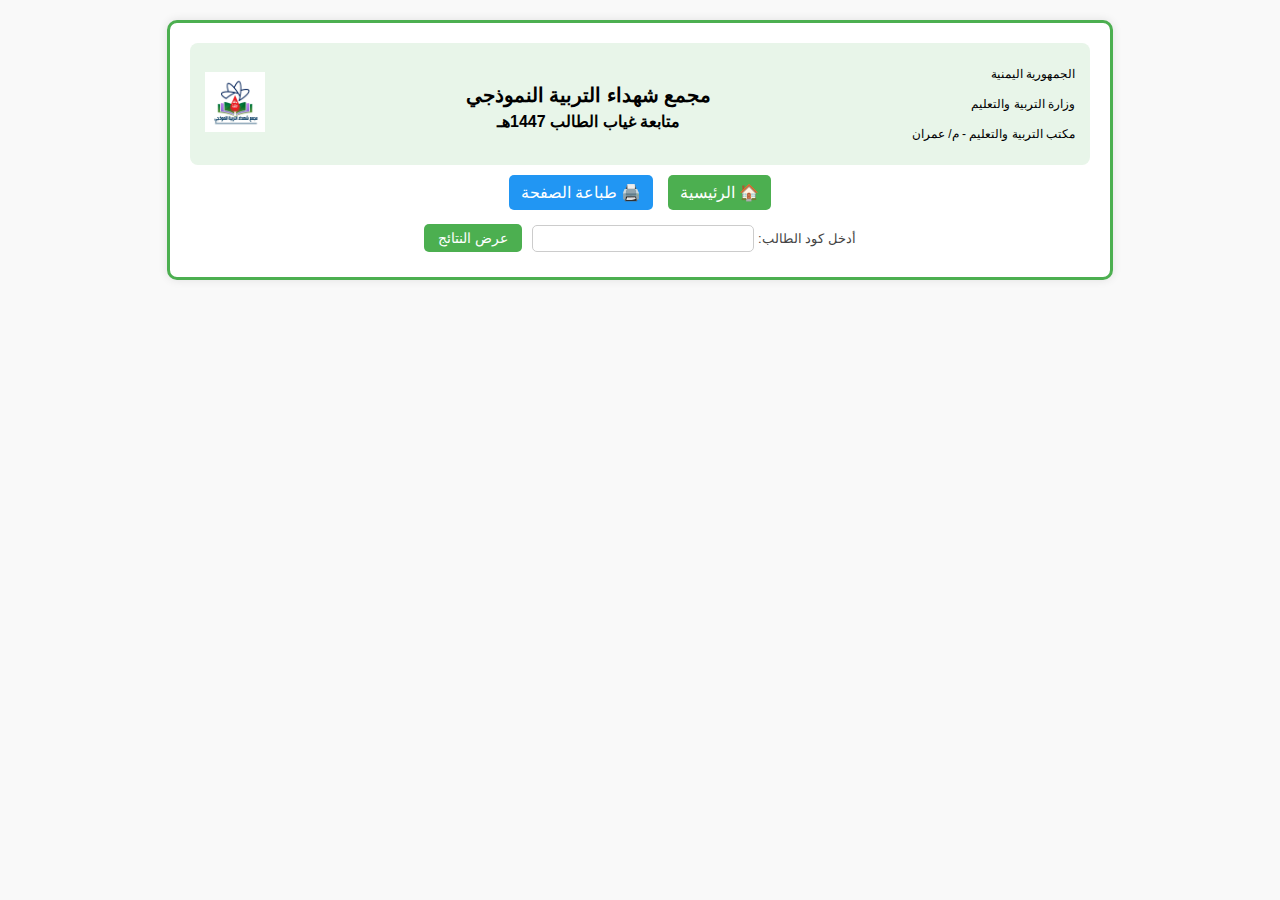
<file: absence.html>
<!DOCTYPE html>
<html lang="ar" dir="rtl">
<head>
  <meta charset="UTF-8">
  <meta name="viewport" content="width=device-width, initial-scale=1.0">
  <title>مجمع شهداء التربية النموذجي - الرئيسية</title>
  <link href="https://fonts.googleapis.com/css2?family=Cairo:wght@400;600&display=swap" rel="stylesheet">
  <style>
    body {
      font-family: 'Cairo', sans-serif;
      margin: 0;
      background-color: #f9f9f9;
    }

    .page-container {
      max-width: 900px;
      margin: 20px auto;
      padding: 20px;
      background: white;
      border: 3px solid #4CAF50;
      border-radius: 10px;
      box-shadow: 0 0 10px rgba(0,0,0,0.1);
    }

    header {
      background-color: #e8f5e9;
      color: black;
      padding: 10px 15px;
      border-radius: 8px;
    }

    .header-container {
      display: flex;
      justify-content: space-between;
      align-items: center;
      text-align: center;
      flex-wrap: nowrap;
    }

    .header-right img {
      height: 60px;
    }

    .header-center {
      flex: 1;
      padding: 0 10px;
    }

    .header-center h1 {
      margin: 5px 0;
      font-size: 20px;
    }

    .header-center h2 {
      margin: 0;
      font-size: 16px;
    }

    .header-left {
      text-align: right;
      font-size: 12px;
      line-height: 1.5;
      max-width: 30%;
    }

    .home-button, .print-button {
      display: inline-block;
      margin: 10px 5px;
      padding: 8px 12px;
      background-color: #4CAF50;
      color: white;
      text-decoration: none;
      font-size: 16px;
      border-radius: 5px;
    }

    .print-button {
      background-color: #2196F3;
    }

    .home-button:hover {
      background-color: #45a049;
    }

    .print-button:hover {
      background-color: #1976D2;
    }

    #resultsForm label {
      font-size: 13px;
      color: #444;
      margin-bottom: 5px;
      display: inline-block;
    }

    #resultsForm input[type="text"] {
      width: 200px;
      padding: 5px 10px;
      font-size: 13px;
      border: 1px solid #ccc;
      border-radius: 5px;
      margin: 5px 0;
    }

    #resultsForm button {
      background-color: #4CAF50;
      color: white;
      border: none;
      padding: 6px 14px;
      font-size: 14px;
      border-radius: 5px;
      cursor: pointer;
      margin-right: 5px;
    }

    #resultsForm button:hover {
      background-color: #388e3c;
    }

    table {
      width: 100%;
      border-collapse: collapse;
      margin-top: 20px;
    }

    th, td {
      border: 1px solid black;
      padding: 3px;
      height: 15px;
      text-align: center;
      vertical-align: middle;
    }

    h4 {
      font-size: 1px;
      margin: 0;
      line-height: 0.1;
    }

    th {
      background-color: #f2f2f2;
      font-weight: bold;
    }

    @media (max-width: 600px) {
      .header-container {
        flex-wrap: nowrap;
        flex-direction: row;
      }

      .header-right img {
        height: 50px;
      }

      .header-left {
        font-size: 11px;
      }

      .header-center h1 {
        font-size: 18px;
      }

      .header-center h2 {
        font-size: 14px;
      }
    }

    @media print {
      body {
        background: white;
      }

      .page-container {
        box-shadow: none;
        border: 2px solid black;
        margin: 0;
        padding: 10px;
      }

      .home-button,
      .print-button {
        display: none;
      }
    }
  </style>
</head>
<body>

  <div class="page-container">

    <header>
      <div class="header-container">
        <div class="header-left">
          <p>الجمهورية اليمنية</p>
          <p>وزارة التربية والتعليم</p>
          <p>مكتب التربية والتعليم - م/ عمران</p>
         
        </div>

        <div class="header-center">
          <h1>مجمع شهداء التربية النموذجي</h1>
          <h2>متابعة غياب الطالب 1447هـ</h2>
        </div>

        <div class="header-right">
          <img src="school-logo.png" alt="شعار المدرسة">
        </div>
      </div>
    </header>

    <div style="text-align:center;">
      <a href="index.html" class="home-button">🏠 الرئيسية</a>
      <a href="#" class="print-button" onclick="window.print()">🖨️ طباعة الصفحة</a>
    </div>

    <section id="results" style="text-align:center;">
     
      <form id="resultsForm">
        <label for="studentCode">أدخل كود الطالب:</label>
        <input type="text" id="studentCode" name="studentCode" required>
        <button type="submit">عرض النتائج</button>
      </form>
      <div id="resultsOutput"></div>
    </section>

  </div>

  <script>
   // تحويل الأرقام الهندية إلى عربية
function convertToEnglishNumbers(input) {
  return input.replace(/[\u0660-\u0669]/g, function(c) {
    return c.charCodeAt(0) - 0x0660;
  });
}

// دالة لفحص إن كانت القيمة فارغة
function formatValue(val) {
  return (val === undefined || val === null || val === '') ? '' : val;
}

document.getElementById('resultsForm').addEventListener('submit', function(event) {
  event.preventDefault();

  let studentCode = document.getElementById('studentCode').value.trim();
  studentCode = convertToEnglishNumbers(studentCode);

  const apiUrl = 'https://script.google.com/macros/s/AKfycbyXPuaHy3Civ1ntcmjVTMJK6szGGphLYiL-9pljDD9cK8kFdEIzZADPJXq5gVmZNr73/exec';

  if (!studentCode) {
    alert("يرجى إدخال كود الطالب!");
    return;
  }

  fetch(`${apiUrl}?code=${studentCode}`)
    .then(response => response.json())
    .then(data => {
      const output = document.getElementById('resultsOutput');
      output.innerHTML = "";

      if (data.status !== "نجاح") {
        output.innerHTML = `<p style="color: red;">${data.message}</p>`;
        return;
      }

      let studentInfo = `<h4></h4><table><tr><th>المجال</th><th>القيمة</th></tr>`;
      for (const [key, value] of Object.entries(data.بيانات_الطالب)) {
        studentInfo += `<tr><td><strong>${key}</strong></td><td>${formatValue(value)}</td></tr>`;
      }
      studentInfo += `</table>`;

      let subjectsTable = `<h4>ايام الغياب</h4><table><tr><th>اليوم</th><th>السبت</th><th>الأحد</th><th>الاثنين</th><th>الثلاثا</th><th>الأربعا</th></tr>`;
      for (const [subject, grades] of Object.entries(data.المواد_الدراسية)) {
        subjectsTable += `<tr>
          <td>${formatValue(subject)}</td>
          <td>${formatValue(grades.السبت)}</td>
          <td>${formatValue(grades.الاحد)}</td>
          <td>${formatValue(grades.الاثنين)}</td>
          <td>${formatValue(grades.الثلاثاء)}</td>
          <td>${formatValue(grades.الاربعاء)}</td>
        </tr>`;
      }
      subjectsTable += `</table>`;

      let finalResults = `<h4></h4><table><tr><th>المجال</th><th>القيمة</th></tr>`;
      finalResults += `<tr><td>عدد ايام الغياب لشهر محرم</td><td>${formatValue(data.النتيجة_النهائية?.المجموع_الكلي)}</td></tr>`;
      finalResults += `<tr><td>عدد ايام الغياب لشهر صفر</td><td>${formatValue(data.النتيجة_النهائية?.النتيجة)}</td></tr>`;
      finalResults += `<tr><td>عدد ايام الغياب لشهر ربيع</td><td>${formatValue(data.النتيجة_النهائية?.النسبة)}</td></tr>`;
      finalResults += `<tr><td>إجمالي الغياب</td><td>${formatValue(data.النتيجة_النهائية?.الترتيب)}</td></tr>`;
      finalResults += `</table>`;

      output.innerHTML = studentInfo + subjectsTable + finalResults;
    })
    .catch(error => {
      console.error('Error:', error);
      alert("حدث خطأ أثناء جلب البيانات.");
    });
});

  </script>

</body>
</html>
</file>
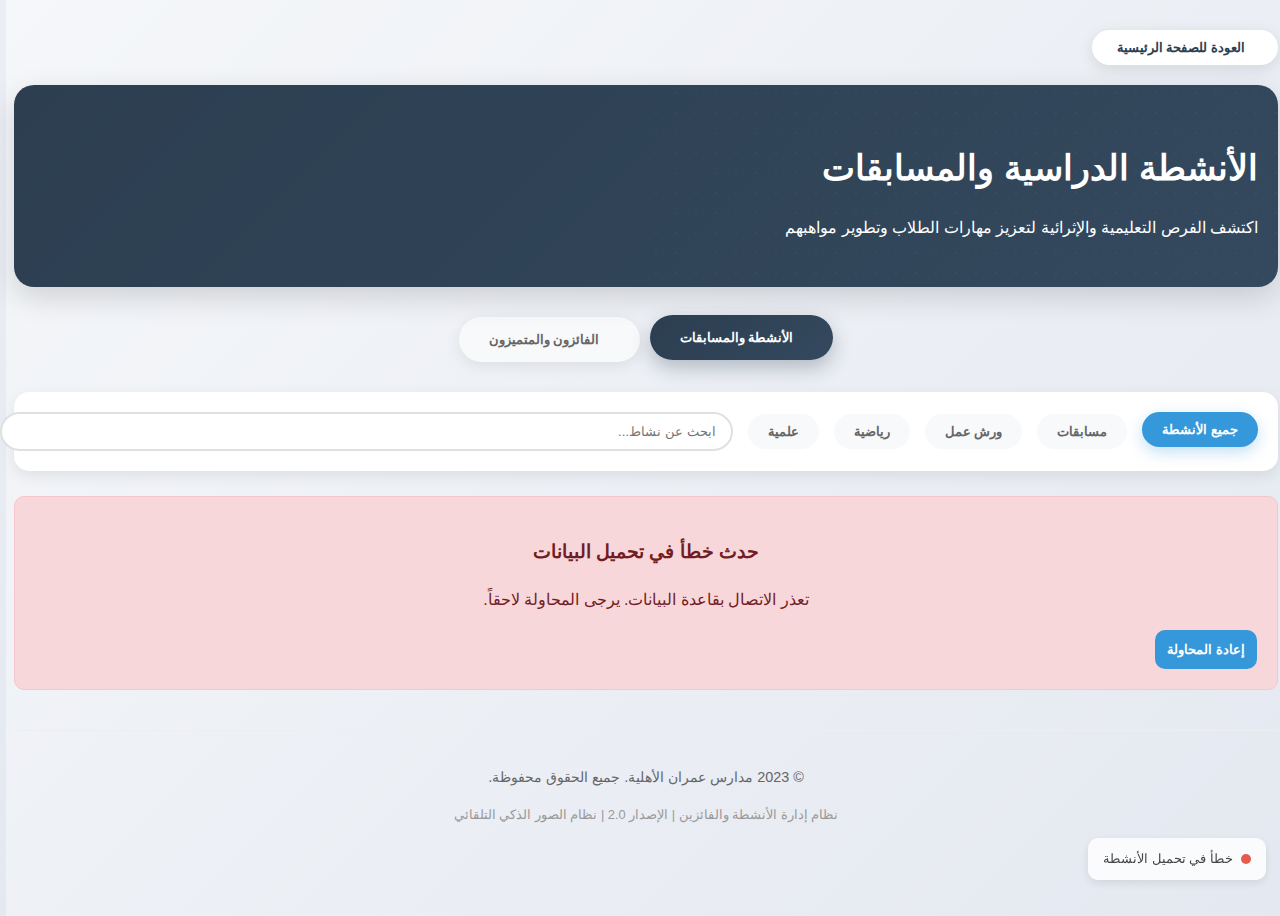
<file: activities.html>
<!DOCTYPE html>
<html lang="ar" dir="rtl">
<head>
    <meta charset="UTF-8">
    <title>الأنشطة الدراسية والفائزين - مدارس عمران الاهلية</title>
    <meta name="viewport" content="width=device-width, initial-scale=1.0">
    
    <!-- Bootstrap CSS -->
    <link rel="stylesheet" href="https://cdn.jsdelivr.net/npm/bootstrap@5.3.2/dist/css/bootstrap.rtl.min.css">
    
    <!-- Font Awesome -->
    <link href="https://cdnjs.cloudflare.com/ajax/libs/font-awesome/6.4.0/css/all.min.css" rel="stylesheet">
    
    <style>
        :root {
            --primary: #2c3e50;
            --secondary: #3498db;
            --accent: #e74c3c;
            --success: #27ae60;
            --warning: #f39c12;
            --gold: #FFD700;
            --silver: #C0C0C0;
            --bronze: #CD7F32;
            --light-bg: #f8fafc;
        }
        
        body {
            font-family: 'Segoe UI', Tahoma, sans-serif;
            background: linear-gradient(135deg, #f5f7fa 0%, #e4e8f0 100%);
            color: #333;
            line-height: 1.7;
            padding-top: 20px;
            padding-bottom: 50px;
        }
        
        .header {
            background: linear-gradient(135deg, var(--primary) 0%, #34495e 100%);
            color: white;
            padding: 30px 20px;
            border-radius: 20px;
            margin-bottom: 30px;
            box-shadow: 0 10px 30px rgba(0,0,0,0.15);
            position: relative;
            overflow: hidden;
        }
        
        .header::before {
            content: '';
            position: absolute;
            top: -50%;
            right: -50%;
            width: 100%;
            height: 200%;
            background: radial-gradient(circle, rgba(255,255,255,0.1) 1px, transparent 1px);
            background-size: 20px 20px;
            opacity: 0.3;
        }
        
        .header h1 {
            font-weight: 800;
            font-size: 2.2rem;
            margin-bottom: 10px;
            position: relative;
        }
        
        .back-btn {
            background: white;
            color: var(--primary);
            border: none;
            border-radius: 25px;
            padding: 10px 25px;
            font-weight: 600;
            margin-bottom: 20px;
            transition: all 0.3s ease;
            box-shadow: 0 4px 15px rgba(0,0,0,0.1);
            display: inline-flex;
            align-items: center;
            gap: 8px;
        }
        
        .back-btn:hover {
            transform: translateY(-3px);
            box-shadow: 0 6px 20px rgba(0,0,0,0.15);
            background: var(--primary);
            color: white;
        }
        
        /* فلتر الأنشطة */
        .activities-filter {
            background: white;
            border-radius: 15px;
            padding: 20px;
            margin-bottom: 25px;
            box-shadow: 0 5px 15px rgba(0,0,0,0.08);
            display: flex;
            flex-wrap: wrap;
            gap: 15px;
            align-items: center;
        }
        
        .filter-btn {
            padding: 10px 20px;
            border: none;
            border-radius: 25px;
            background: #f8f9fa;
            color: #666;
            font-weight: 600;
            cursor: pointer;
            transition: all 0.3s ease;
        }
        
        .filter-btn:hover, .filter-btn.active {
            background: var(--secondary);
            color: white;
            transform: translateY(-2px);
            box-shadow: 0 5px 15px rgba(52, 152, 219, 0.3);
        }
        
        .search-box {
            flex: 1;
            min-width: 200px;
        }
        
        .search-box input {
            width: 100%;
            padding: 10px 15px;
            border: 2px solid #e0e0e0;
            border-radius: 25px;
            transition: all 0.3s ease;
        }
        
        .search-box input:focus {
            border-color: var(--secondary);
            box-shadow: 0 0 0 3px rgba(52, 152, 219, 0.1);
            outline: none;
        }
        
        /* بطاقات الأنشطة */
        .activities-grid {
            display: grid;
            grid-template-columns: repeat(auto-fill, minmax(350px, 1fr));
            gap: 25px;
            margin-bottom: 30px;
        }
        
        @media (max-width: 768px) {
            .activities-grid {
                grid-template-columns: 1fr;
            }
        }
        
        .activity-card {
            background: white;
            border-radius: 20px;
            overflow: hidden;
            box-shadow: 0 8px 25px rgba(0,0,0,0.08);
            transition: all 0.4s ease;
            border: 1px solid rgba(0,0,0,0.05);
        }
        
        .activity-card:hover {
            transform: translateY(-10px);
            box-shadow: 0 15px 35px rgba(0,0,0,0.15);
        }
        
        .activity-image {
            height: 180px;
            background: linear-gradient(135deg, var(--secondary), #2980b9);
            display: flex;
            align-items: center;
            justify-content: center;
            color: white;
            font-size: 3rem;
            position: relative;
            overflow: hidden;
        }
        
        .activity-image::after {
            content: '';
            position: absolute;
            top: 0;
            left: 0;
            right: 0;
            bottom: 0;
            background: linear-gradient(45deg, rgba(255,255,255,0.1), transparent);
        }
        
        .activity-content {
            padding: 25px;
        }
        
        .activity-header {
            display: flex;
            justify-content: space-between;
            align-items: flex-start;
            margin-bottom: 15px;
        }
        
        .activity-header h3 {
            color: var(--primary);
            font-weight: 700;
            font-size: 1.4rem;
            margin: 0;
            line-height: 1.3;
        }
        
        .activity-badge {
            padding: 5px 15px;
            border-radius: 15px;
            font-size: 0.85rem;
            font-weight: 700;
            white-space: nowrap;
        }
        
        .activity-badge.active {
            background: linear-gradient(135deg, #d4edda, #c3e6cb);
            color: #155724;
        }
        
        .activity-badge.upcoming {
            background: linear-gradient(135deg, #fff3cd, #ffeaa7);
            color: #856404;
        }
        
        .activity-description {
            color: #555;
            margin-bottom: 20px;
            line-height: 1.8;
            display: -webkit-box;
            -webkit-line-clamp: 3;
            -webkit-box-orient: vertical;
            overflow: hidden;
        }
        
        .activity-details {
            display: grid;
            grid-template-columns: 1fr 1fr;
            gap: 15px;
            margin-bottom: 20px;
            padding: 15px;
            background: #f8f9fa;
            border-radius: 12px;
        }
        
        .detail-item {
            display: flex;
            align-items: center;
            gap: 10px;
        }
        
        .detail-item i {
            color: var(--secondary);
            width: 20px;
            text-align: center;
        }
        
        .activity-actions {
            display: flex;
            gap: 10px;
        }
        
        .btn-details {
            flex: 1;
            background: var(--secondary);
            color: white;
            border: none;
            padding: 12px;
            border-radius: 10px;
            font-weight: 600;
            cursor: pointer;
            transition: all 0.3s ease;
            display: flex;
            align-items: center;
            justify-content: center;
            gap: 8px;
        }
        
        .btn-details:hover {
            background: #2980b9;
            transform: translateY(-2px);
            box-shadow: 0 5px 15px rgba(52, 152, 219, 0.3);
        }
        
        .loading {
            text-align: center;
            padding: 50px;
            color: #666;
        }
        
        .loading-spinner {
            width: 50px;
            height: 50px;
            border: 5px solid #f3f3f3;
            border-top: 5px solid #3498db;
            border-radius: 50%;
            animation: spin 1s linear infinite;
            margin: 0 auto 20px;
        }
        
        @keyframes spin {
            0% { transform: rotate(0deg); }
            100% { transform: rotate(360deg); }
        }
        
        .error-message {
            background: #f8d7da;
            color: #721c24;
            padding: 20px;
            border-radius: 10px;
            text-align: center;
            margin: 20px 0;
            border: 1px solid #f5c6cb;
        }
        
        .no-activities {
            text-align: center;
            padding: 60px 20px;
            background: white;
            border-radius: 20px;
            box-shadow: 0 8px 25px rgba(0,0,0,0.08);
        }
        
        .no-activities i {
            font-size: 4rem;
            color: #ddd;
            margin-bottom: 20px;
        }
        
        /* ========== قسم الفائزين المحسّن ========== */
        .winners-section {
            background: linear-gradient(135deg, #2c3e50 0%, #4a6491 100%);
            color: white;
            padding: 40px 30px;
            border-radius: 20px;
            margin-top: 40px;
            margin-bottom: 40px;
            box-shadow: 0 10px 30px rgba(0,0,0,0.2);
            position: relative;
            overflow: hidden;
        }
        
        .winners-section::before {
            content: '';
            position: absolute;
            top: 0;
            right: 0;
            bottom: 0;
            left: 0;
            background: 
                radial-gradient(circle at 20% 80%, rgba(255, 215, 0, 0.1) 0%, transparent 50%),
                radial-gradient(circle at 80% 20%, rgba(192, 192, 192, 0.1) 0%, transparent 50%),
                radial-gradient(circle at 40% 40%, rgba(205, 127, 50, 0.1) 0%, transparent 50%);
            pointer-events: none;
        }
        
        .winners-header {
            text-align: center;
            margin-bottom: 40px;
            position: relative;
        }
        
        .winners-header h2 {
            font-size: 2.5rem;
            font-weight: 800;
            margin-bottom: 15px;
            color: white;
            text-shadow: 0 2px 10px rgba(0,0,0,0.2);
        }
        
        .winners-subtitle {
            font-size: 1.1rem;
            opacity: 0.9;
            max-width: 600px;
            margin: 0 auto;
            line-height: 1.6;
        }
        
        /* شارة الجوائز المحسّنة */
        .podium-badges {
            display: flex;
            justify-content: center;
            gap: 30px;
            margin-bottom: 50px;
            flex-wrap: wrap;
            position: relative;
        }
        
        .podium-item {
            display: flex;
            flex-direction: column;
            align-items: center;
            gap: 15px;
            transition: transform 0.3s ease;
        }
        
        .podium-item:hover {
            transform: translateY(-5px);
        }
        
        .podium-rank {
            width: 100px;
            height: 100px;
            border-radius: 50%;
            display: flex;
            align-items: center;
            justify-content: center;
            font-size: 2.5rem;
            font-weight: bold;
            color: white;
            box-shadow: 0 10px 25px rgba(0,0,0,0.3);
            position: relative;
            border: 4px solid rgba(255,255,255,0.2);
        }
        
        .podium-rank::before {
            content: '';
            position: absolute;
            top: -10px;
            right: -10px;
            bottom: -10px;
            left: -10px;
            border-radius: 50%;
            border: 2px solid rgba(255,255,255,0.1);
        }
        
        .podium-rank.first {
            background: linear-gradient(135deg, var(--gold) 0%, #FFA500 100%);
            transform: scale(1.1);
        }
        
        .podium-rank.second {
            background: linear-gradient(135deg, var(--silver) 0%, #A9A9A9 100%);
        }
        
        .podium-rank.third {
            background: linear-gradient(135deg, var(--bronze) 0%, #A0522D 100%);
        }
        
        .rank-label {
            font-weight: 700;
            font-size: 1.2rem;
            background: rgba(255,255,255,0.1);
            padding: 8px 20px;
            border-radius: 20px;
            backdrop-filter: blur(10px);
            border: 1px solid rgba(255,255,255,0.2);
        }
        
        /* إحصائيات الفائزين المحسنة */
        .winner-stats {
            display: grid;
            grid-template-columns: repeat(auto-fit, minmax(200px, 1fr));
            gap: 25px;
            margin-bottom: 50px;
        }
        
        .stat-card {
            background: rgba(255, 255, 255, 0.1);
            padding: 30px 20px;
            border-radius: 20px;
            text-align: center;
            border: 1px solid rgba(255, 255, 255, 0.2);
            backdrop-filter: blur(10px);
            transition: all 0.3s ease;
            position: relative;
            overflow: hidden;
        }
        
        .stat-card:hover {
            transform: translateY(-5px);
            background: rgba(255, 255, 255, 0.15);
            box-shadow: 0 10px 25px rgba(0,0,0,0.2);
        }
        
        .stat-card::before {
            content: '';
            position: absolute;
            top: 0;
            right: 0;
            width: 100%;
            height: 5px;
            background: linear-gradient(90deg, var(--secondary), var(--success));
        }
        
        .stat-icon {
            font-size: 2.8rem;
            margin-bottom: 15px;
            opacity: 0.9;
        }
        
        .stat-number {
            font-size: 2.5rem;
            font-weight: 800;
            color: white;
            margin-bottom: 5px;
        }
        
        .stat-label {
            color: rgba(255, 255, 255, 0.9);
            margin-top: 5px;
            font-size: 1rem;
        }
        
        /* فلتر الفائزين المحسّن */
        .winners-filter {
            display: flex;
            flex-wrap: wrap;
            gap: 12px;
            justify-content: center;
            margin-bottom: 40px;
            padding: 20px;
            background: rgba(255, 255, 255, 0.1);
            border-radius: 20px;
            backdrop-filter: blur(10px);
            border: 1px solid rgba(255, 255, 255, 0.2);
        }
        
        .winner-filter-btn {
            background: rgba(255, 255, 255, 0.1);
            border: 1px solid rgba(255, 255, 255, 0.3);
            color: white;
            padding: 12px 25px;
            border-radius: 25px;
            cursor: pointer;
            transition: all 0.3s ease;
            font-weight: 600;
            display: flex;
            align-items: center;
            gap: 8px;
        }
        
        .winner-filter-btn:hover,
        .winner-filter-btn.active {
            background: var(--secondary);
            transform: translateY(-3px);
            box-shadow: 0 5px 15px rgba(52, 152, 219, 0.3);
            border-color: var(--secondary);
        }
        
        /* شبكة الفائزين المحسنة */
        .winners-grid {
            display: grid;
            grid-template-columns: repeat(auto-fill, minmax(320px, 1fr));
            gap: 30px;
            margin-bottom: 40px;
        }
        
        .winner-card {
            background: rgba(255, 255, 255, 0.1);
            backdrop-filter: blur(10px);
            border-radius: 20px;
            padding: 0;
            border: 1px solid rgba(255, 255, 255, 0.2);
            transition: all 0.4s ease;
            position: relative;
            overflow: hidden;
        }
        
        .winner-card:hover {
            transform: translateY(-10px);
            background: rgba(255, 255, 255, 0.15);
            box-shadow: 0 15px 35px rgba(0,0,0,0.3);
        }
        
        .winner-card::before {
            content: '';
            position: absolute;
            top: 0;
            right: 0;
            width: 100%;
            height: 5px;
            background: linear-gradient(90deg, var(--secondary), var(--success));
            z-index: 1;
        }
        
        .winner-badge {
            position: absolute;
            top: 15px;
            right: 15px;
            width: 50px;
            height: 50px;
            border-radius: 50%;
            display: flex;
            align-items: center;
            justify-content: center;
            font-weight: bold;
            color: white;
            font-size: 1.2rem;
            z-index: 2;
            border: 3px solid rgba(255,255,255,0.3);
            box-shadow: 0 5px 15px rgba(0,0,0,0.2);
        }
        
        .winner-badge.first {
            background: linear-gradient(135deg, var(--gold), #FFA500);
        }
        
        .winner-badge.second {
            background: linear-gradient(135deg, var(--silver), #A9A9A9);
        }
        
        .winner-badge.third {
            background: linear-gradient(135deg, var(--bronze), #A0522D);
        }
        
        .winner-content {
            padding: 25px;
        }
        
        .winner-image {
            width: 140px;
            height: 140px;
            border-radius: 50%;
            margin: 0 auto 25px;
            overflow: hidden;
            border: 4px solid rgba(255, 255, 255, 0.3);
            box-shadow: 0 10px 25px rgba(0,0,0,0.3);
            position: relative;
            background: linear-gradient(135deg, var(--primary), var(--secondary));
        }
        
        .winner-image::after {
            content: '';
            position: absolute;
            top: 0;
            right: 0;
            bottom: 0;
            left: 0;
            border-radius: 50%;
            box-shadow: inset 0 0 20px rgba(0,0,0,0.2);
        }
        
        .winner-image img {
            width: 100%;
            height: 100%;
            object-fit: cover;
            transition: transform 0.5s ease;
            position: relative;
            z-index: 1;
        }
        
        .fallback-initials {
            position: absolute;
            top: 0;
            left: 0;
            width: 100%;
            height: 100%;
            display: flex;
            align-items: center;
            justify-content: center;
            font-size: 3.5rem;
            color: white;
            font-weight: bold;
            z-index: 0;
        }
        
        .winner-card:hover .winner-image img {
            transform: scale(1.1);
        }
        
        .winner-info h4 {
            color: white;
            font-size: 1.5rem;
            margin-bottom: 8px;
            text-align: center;
            font-weight: 700;
        }
        
        .winner-activity {
            color: rgba(255, 255, 255, 0.9);
            font-size: 1rem;
            margin-bottom: 10px;
            text-align: center;
            font-weight: 600;
            background: rgba(255,255,255,0.1);
            padding: 5px 15px;
            border-radius: 15px;
            display: inline-block;
            margin: 10px auto;
        }
        
        .winner-grade {
            color: rgba(255, 255, 255, 0.8);
            text-align: center;
            margin-bottom: 20px;
            font-size: 0.95rem;
        }
        
        .winner-id {
            text-align: center;
            color: rgba(255, 255, 255, 0.7);
            font-size: 0.9rem;
            margin-top: 5px;
        }
        
        .winner-details {
            background: rgba(255, 255, 255, 0.1);
            padding: 20px;
            border-radius: 15px;
            margin-top: 20px;
            border: 1px solid rgba(255, 255, 255, 0.1);
        }
        
        .detail-row {
            display: flex;
            justify-content: space-between;
            padding: 10px 0;
            border-bottom: 1px solid rgba(255, 255, 255, 0.1);
        }
        
        .detail-row:last-child {
            border-bottom: none;
        }
        
        .detail-label {
            color: rgba(255, 255, 255, 0.8);
            font-size: 0.9rem;
        }
        
        .detail-value {
            color: white;
            font-weight: 600;
            font-size: 0.95rem;
        }
        
        .winner-achievement {
            font-style: italic;
            color: rgba(255, 255, 255, 0.9);
            margin-top: 20px;
            padding-top: 20px;
            border-top: 1px solid rgba(255, 255, 255, 0.2);
            text-align: center;
            line-height: 1.6;
            position: relative;
        }
        
        .winner-achievement::before {
            content: '"';
            font-size: 3rem;
            color: rgba(255,255,255,0.2);
            position: absolute;
            top: -10px;
            right: 10px;
            font-family: serif;
        }
        
        .image-status {
            text-align: center;
            margin-top: 15px;
            color: rgba(255, 255, 255, 0.7);
            font-size: 0.8rem;
            padding: 5px 10px;
            border-radius: 10px;
            background: rgba(255, 255, 255, 0.1);
            display: inline-block;
        }
        
        /* رسالة عدم وجود فائزين */
        .no-winners {
            text-align: center;
            padding: 60px 20px;
            background: rgba(255, 255, 255, 0.1);
            border-radius: 20px;
            color: rgba(255, 255, 255, 0.9);
            border: 1px solid rgba(255, 255, 255, 0.2);
            backdrop-filter: blur(10px);
        }
        
        .no-winners i {
            font-size: 4rem;
            margin-bottom: 20px;
            color: rgba(255, 255, 255, 0.3);
        }
        
        /* زر التسجيل */
        .btn-register {
            background: var(--success);
            color: white;
            border: none;
            padding: 12px;
            border-radius: 10px;
            font-weight: 600;
            cursor: pointer;
            transition: all 0.3s ease;
            display: flex;
            align-items: center;
            justify-content: center;
            gap: 8px;
            flex: 1;
        }
        
        .btn-register:hover {
            background: #219653;
            transform: translateY(-2px);
            box-shadow: 0 5px 15px rgba(39, 174, 96, 0.3);
        }
        
        /* زر عرض المزيد */
        .view-more-btn {
            display: block;
            margin: 40px auto 0;
            background: linear-gradient(135deg, var(--success), #219653);
            color: white;
            border: none;
            padding: 15px 40px;
            border-radius: 25px;
            font-weight: 600;
            font-size: 1.1rem;
            cursor: pointer;
            transition: all 0.3s ease;
            box-shadow: 0 8px 20px rgba(0,0,0,0.2);
            position: relative;
            overflow: hidden;
        }
        
        .view-more-btn::before {
            content: '';
            position: absolute;
            top: 0;
            right: 0;
            bottom: 0;
            left: 0;
            background: linear-gradient(135deg, rgba(255,255,255,0.2), transparent);
            opacity: 0;
            transition: opacity 0.3s ease;
        }
        
        .view-more-btn:hover {
            background: linear-gradient(135deg, #219653, #27ae60);
            transform: translateY(-3px);
            box-shadow: 0 15px 30px rgba(33, 150, 83, 0.4);
        }
        
        .view-more-btn:hover::before {
            opacity: 1;
        }
        
        /* تنسيقات النموذج المنبثق */
        .modal-overlay {
            display: none;
            position: fixed;
            z-index: 10000;
            left: 0;
            top: 0;
            width: 100%;
            height: 100%;
            background: rgba(0,0,0,0.5);
            backdrop-filter: blur(5px);
        }
        
        .modal-content {
            background: white;
            margin: 5% auto;
            padding: 30px;
            border-radius: 20px;
            width: 90%;
            max-width: 600px;
            animation: modalFade 0.3s;
            box-shadow: 0 20px 50px rgba(0,0,0,0.2);
        }
        
        @keyframes modalFade {
            from { opacity: 0; transform: translateY(-20px); }
            to { opacity: 1; transform: translateY(0); }
        }
        
        /* تبويبات التنقل */
        .nav-tabs {
            display: flex;
            justify-content: center;
            margin-bottom: 30px;
            border-bottom: none;
            gap: 10px;
        }
        
        .nav-tab {
            padding: 15px 30px;
            background: #f8f9fa;
            border: none;
            border-radius: 25px;
            font-weight: 600;
            color: #666;
            cursor: pointer;
            transition: all 0.3s ease;
            display: flex;
            align-items: center;
            gap: 10px;
            box-shadow: 0 4px 15px rgba(0,0,0,0.08);
        }
        
        .nav-tab:hover {
            background: #e9ecef;
            transform: translateY(-2px);
        }
        
        .nav-tab.active {
            background: linear-gradient(135deg, var(--primary), #34495e);
            color: white;
            transform: translateY(-2px);
            box-shadow: 0 8px 20px rgba(44, 62, 80, 0.3);
        }
        
        /* تذييل الصفحة */
        .footer {
            text-align: center;
            margin-top: 40px;
            padding: 20px;
            color: #666;
            font-size: 0.9rem;
            border-top: 1px solid #eee;
        }
        
        /* تأثيرات الكارد */
        .shine-effect {
            position: relative;
            overflow: hidden;
        }
        
        .shine-effect::after {
            content: '';
            position: absolute;
            top: -50%;
            left: -50%;
            width: 200%;
            height: 200%;
            background: linear-gradient(45deg, transparent, rgba(255,255,255,0.1), transparent);
            transform: rotate(45deg);
            animation: shine 3s infinite;
        }
        
        @keyframes shine {
            0% { transform: translateX(-100%) translateY(-100%) rotate(45deg); }
            100% { transform: translateX(100%) translateY(100%) rotate(45deg); }
        }
        
        /* حالة النظام */
        .system-status {
            position: fixed;
            bottom: 20px;
            right: 20px;
            background: rgba(255, 255, 255, 0.9);
            padding: 10px 15px;
            border-radius: 10px;
            font-size: 0.8rem;
            box-shadow: 0 3px 10px rgba(0,0,0,0.1);
            z-index: 1000;
            display: flex;
            align-items: center;
            gap: 8px;
            transition: all 0.3s ease;
            opacity: 0.9;
        }
        
        .system-status:hover {
            opacity: 1;
            transform: translateY(-2px);
        }
        
        .status-indicator {
            width: 10px;
            height: 10px;
            border-radius: 50%;
            display: inline-block;
        }
        
        .status-online {
            background-color: var(--success);
        }
        
        .status-loading {
            background-color: var(--warning);
        }
        
        .status-error {
            background-color: var(--accent);
        }
    </style>
</head>
<body>
    <!-- حالة النظام -->
    <div id="systemStatus" class="system-status" style="display: none;">
        <span class="status-indicator status-loading"></span>
        <span>جاري التحميل...</span>
    </div>

    <div class="container">
        <!-- زر العودة -->
        <button class="back-btn" onclick="window.location.href='index.html'">
            <i class="fas fa-arrow-right"></i>العودة للصفحة الرئيسية
        </button>
        
        <!-- رأس الصفحة -->
        <div class="header">
            <h1><i class="fas fa-trophy me-2"></i>الأنشطة الدراسية والمسابقات</h1>
            <p>اكتشف الفرص التعليمية والإثرائية لتعزيز مهارات الطلاب وتطوير مواهبهم</p>
        </div>
        
        <!-- تبويبات التنقل -->
        <div class="nav-tabs">
            <button class="nav-tab active" onclick="showSection('activities')">
                <i class="fas fa-calendar-alt me-2"></i>الأنشطة والمسابقات
            </button>
            <button class="nav-tab" onclick="showSection('winners')">
                <i class="fas fa-crown me-2"></i>الفائزون والمتميزون
            </button>
        </div>
        
        <!-- قسم الأنشطة -->
        <div id="activitiesSection">
            <!-- فلتر الأنشطة -->
            <div class="activities-filter">
                <button class="filter-btn active" data-filter="all">جميع الأنشطة</button>
                <button class="filter-btn" data-filter="مسابقة">مسابقات</button>
                <button class="filter-btn" data-filter="ورشة">ورش عمل</button>
                <button class="filter-btn" data-filter="رياضية">رياضية</button>
                <button class="filter-btn" data-filter="علمية">علمية</button>
                
                <div class="search-box">
                    <input type="text" id="searchInput" placeholder="ابحث عن نشاط...">
                </div>
            </div>
            
            <!-- قسم التحميل -->
            <div id="loadingSection" class="loading">
                <div class="loading-spinner"></div>
                <p>جاري تحميل الأنشطة الدراسية...</p>
            </div>
            
            <!-- قسم الخطأ -->
            <div id="errorSection" class="error-message" style="display: none;">
                <i class="fas fa-exclamation-triangle"></i>
                <h3>حدث خطأ في تحميل البيانات</h3>
                <p>تعذر الاتصال بقاعدة البيانات. يرجى المحاولة لاحقاً.</p>
                <button onclick="loadActivities()" class="btn-details">إعادة المحاولة</button>
            </div>
            
            <!-- شبكة الأنشطة -->
            <div id="activitiesContainer" style="display: none;">
                <div class="activities-grid" id="activitiesGrid">
                    <!-- سيتم ملؤه بالبيانات من Apps Script -->
                </div>
            </div>
            
            <!-- رسالة عدم وجود أنشطة -->
            <div id="noActivities" class="no-activities" style="display: none;">
                <i class="fas fa-calendar-times"></i>
                <h3>لا توجد أنشطة حالياً</h3>
                <p>سيتم الإعلان عن الأنشطة القادمة قريباً</p>
            </div>
        </div>
        
        <!-- قسم الفائزين المحسّن -->
        <div id="winnersSection" style="display: none;">
            <div class="winners-section">
                <div class="winners-header">
                    <h2><i class="fas fa-crown me-2"></i>الفائزون والمتميزون</h2>
                    <p class="winners-subtitle">نحتفي بإنجازات طلابنا المتميزين الذين تميزوا في مختلف المسابقات والأنشطة</p>
                </div>
                
                <!-- شارات المنصات المحسنة -->
                <div class="podium-badges">
                    <div class="podium-item">
                        <div class="podium-rank first shine-effect">🏆</div>
                        <span class="rank-label">المركز الأول</span>
                    </div>
                    <div class="podium-item">
                        <div class="podium-rank second">🥈</div>
                        <span class="rank-label">المركز الثاني</span>
                    </div>
                    <div class="podium-item">
                        <div class="podium-rank third">🥉</div>
                        <span class="rank-label">المركز الثالث</span>
                    </div>
                </div>
                
                <!-- إحصائيات الفائزين المحسنة -->
                <div class="winner-stats" id="winnerStats">
                    <!-- سيتم ملؤها بالبيانات -->
                </div>
                
                <!-- فلتر الفائزين المحسّن -->
                <div class="winners-filter">
                    <button class="winner-filter-btn active" data-winner-filter="all">
                        <i class="fas fa-users"></i>جميع الفائزين
                    </button>
                    <button class="winner-filter-btn" data-winner-filter="1">
                        <i class="fas fa-trophy"></i>المركز الأول
                    </button>
                    <button class="winner-filter-btn" data-winner-filter="2">
                        <i class="fas fa-medal"></i>المركز الثاني
                    </button>
                    <button class="winner-filter-btn" data-winner-filter="3">
                        <i class="fas fa-award"></i>المركز الثالث
                    </button>
                    <button class="winner-filter-btn" data-winner-filter="مسابقة علمية">
                        <i class="fas fa-flask"></i>علمية
                    </button>
                    <button class="winner-filter-btn" data-winner-filter="مسابقة أدبية">
                        <i class="fas fa-book"></i>أدبية
                    </button>
                    <button class="winner-filter-btn" data-winner-filter="مسابقة رياضية">
                        <i class="fas fa-futbol"></i>رياضية
                    </button>
                </div>
                
                <!-- شبكة الفائزين المحسنة -->
                <div class="winners-grid" id="winnersGrid">
                    <!-- سيتم ملؤه بالبيانات -->
                </div>
                
                <!-- رسالة عدم وجود فائزين -->
                <div id="noWinners" class="no-winners" style="display: none;">
                    <i class="fas fa-award"></i>
                    <h3>لا توجد نتائج للفائزين حالياً</h3>
                    <p>سيتم الإعلان عن الفائزين قريباً بعد انتهاء المسابقات</p>
                </div>
                
                <!-- زر عرض المزيد -->
                <button class="view-more-btn" onclick="viewAllWinners()" id="viewMoreBtn" style="display: none;">
                    <i class="fas fa-list me-2"></i>عرض جميع الفائزين
                </button>
            </div>
        </div>
        
        <!-- تذييل الصفحة -->
        <div class="footer">
            <p>© 2023 مدارس عمران الأهلية. جميع الحقوق محفوظة.</p>
            <p class="mt-2" style="font-size: 0.8rem; color: #999;">
                نظام إدارة الأنشطة والفائزين | الإصدار 2.0 | نظام الصور الذكي التلقائي
            </p>
        </div>
    </div>

    <!-- نموذج التسجيل المنبثق -->
    <div id="registrationModal" class="modal-overlay">
        <div class="modal-content">
            <div style="display: flex; justify-content: space-between; align-items: center; margin-bottom: 25px;">
                <h3 id="modalTitle" style="color: var(--primary); margin: 0;">تسجيل مشارك جديد</h3>
                <button onclick="closeRegistrationModal()" style="background: none; border: none; font-size: 24px; cursor: pointer; color: #666;">✕</button>
            </div>
            
            <form id="registrationForm" onsubmit="submitRegistration(event)">
                <input type="hidden" id="selectedActivityId">
                
                <div style="display: grid; grid-template-columns: 1fr 1fr; gap: 20px; margin-bottom: 20px;">
                    <div>
                        <label style="display: block; margin-bottom: 8px; font-weight: 600;">اسم الطالب *</label>
                        <input type="text" id="studentName" required style="width: 100%; padding: 12px; border: 2px solid #ddd; border-radius: 10px;">
                    </div>
                    
                    <div>
                        <label style="display: block; margin-bottom: 8px; font-weight: 600;">الصف *</label>
                        <select id="grade" required style="width: 100%; padding: 12px; border: 2px solid #ddd; border-radius: 10px;">
                            <option value="">اختر الصف</option>
                            <option value="1">الصف الأول</option>
                            <option value="2">الصف الثاني</option>
                            <option value="3">الصف الثالث</option>
                            <option value="4">الصف الرابع</option>
                            <option value="5">الصف الخامس</option>
                            <option value="6">الصف السادس</option>
                            <option value="4">الصف السابع</option>
                            <option value="5">الصف الثامن</option>
                            <option value="6">الصف التاسع</option>
                        </select>
                    </div>
                    
                    <div>
                        <label style="display: block; margin-bottom: 8px; font-weight: 600;">القسم</label>
                        <select id="section" style="width: 100%; padding: 12px; border: 2px solid #ddd; border-radius: 10px;">
                            <option value="">اختر الشعبة</option>
                            <option value="أ">أ</option>
                            <option value="ب">ب</option>
                            <option value="ج">ج</option>
                            <option value="د">د</option>
                             <option value="هـ">هـ</option>
                            <option value="و">و</option>
                        </select>
                    </div>
                    
                    <div>
                        <label style="display: block; margin-bottom: 8px; font-weight: 600;">اسم ولي الأمر</label>
                        <input type="text" id="parentName" style="width: 100%; padding: 12px; border: 2px solid #ddd; border-radius: 10px;">
                    </div>
                    
                    <div>
                        <label style="display: block; margin-bottom: 8px; font-weight: 600;">هاتف ولي الأمر</label>
                        <input type="tel" id="parentPhone" style="width: 100%; padding: 12px; border: 2px solid #ddd; border-radius: 10px;">
                    </div>
                    
                    <div>
                        <label style="display: block; margin-bottom: 8px; font-weight: 600;">البريد الإلكتروني</label>
                        <input type="email" id="email" style="width: 100%; padding: 12px; border: 2px solid #ddd; border-radius: 10px;">
                    </div>
                </div>
                
                <div style="margin-bottom: 20px;">
                    <label style="display: block; margin-bottom: 8px; font-weight: 600;">ملاحظات</label>
                    <textarea id="notes" rows="3" style="width: 100%; padding: 12px; border: 2px solid #ddd; border-radius: 10px;"></textarea>
                </div>
                
                <div style="display: flex; gap: 15px;">
                    <button type="submit" style="flex: 1; background: var(--success); color: white; border: none; padding: 15px; border-radius: 10px; font-weight: 600; cursor: pointer;">
                        <i class="fas fa-check me-2"></i>تأكيد التسجيل
                    </button>
                    <button type="button" onclick="closeRegistrationModal()" style="flex: 1; background: #ddd; color: #333; border: none; padding: 15px; border-radius: 10px; font-weight: 600; cursor: pointer;">
                        إلغاء
                    </button>
                </div>
            </form>
            
            <div id="registrationResult" style="margin-top: 20px; display: none;"></div>
        </div>
    </div>

    <script>
        // ============================================
        // إعدادات النظام
        // ============================================
        const WEB_APP_URL = "https://script.google.com/macros/s/AKfycbwqkSjrzi79kQ_A_kUY1q7coVVHY-uchkDLSvRjo0HK-f6Ggz0btqFKjV2yYYcawRkbQw/exec";
        let allActivities = [];
        let allWinners = [];
        let currentActivityForRegistration = null;
        let imageStats = null;
        let autoSyncEnabled = true; // تمكين المزامنة التلقائية
        
        // ============================================
        // دوال الأنشطة
        // ============================================
        
        // دالة تحميل الأنشطة
        async function loadActivities() {
            try {
                updateSystemStatus('loading', 'جاري تحميل الأنشطة...');
                
                document.getElementById('loadingSection').style.display = 'block';
                document.getElementById('errorSection').style.display = 'none';
                document.getElementById('activitiesContainer').style.display = 'none';
                document.getElementById('noActivities').style.display = 'none';
                
                const response = await fetch(`${WEB_APP_URL}?action=getActivities`);
                const result = await response.json();
                
                document.getElementById('loadingSection').style.display = 'none';
                
                if (result.success && result.activities && result.activities.length > 0) {
                    allActivities = result.activities;
                    displayActivities('all');
                    document.getElementById('activitiesContainer').style.display = 'block';
                    
                    updateSystemStatus('online', `تم تحميل ${allActivities.length} نشاط`);
                } else {
                    document.getElementById('noActivities').style.display = 'block';
                    updateSystemStatus('online', 'لا توجد أنشطة حالياً');
                }
                
            } catch (error) {
                console.error('خطأ في جلب الأنشطة:', error);
                document.getElementById('loadingSection').style.display = 'none';
                document.getElementById('errorSection').style.display = 'block';
                
                updateSystemStatus('error', 'خطأ في تحميل الأنشطة');
            }
        }
        
        // دالة عرض الأنشطة
        function displayActivities(filter = 'all', search = '') {
            const container = document.getElementById('activitiesGrid');
            container.innerHTML = '';
            
            let filteredActivities = [...allActivities];
            
            if (filter !== 'all') {
                filteredActivities = allActivities.filter(activity => activity.النوع === filter);
            }
            
            if (search) {
                const searchTerm = search.toLowerCase();
                filteredActivities = filteredActivities.filter(activity => 
                    (activity.العنوان && activity.العنوان.toLowerCase().includes(searchTerm)) ||
                    (activity.الوصف && activity.الوصف.toLowerCase().includes(searchTerm)) ||
                    (activity.المنظم && activity.المنظم.toLowerCase().includes(searchTerm))
                );
            }
            
            if (filteredActivities.length === 0) {
                document.getElementById('noActivities').style.display = 'block';
                document.getElementById('activitiesContainer').style.display = 'none';
                return;
            }
            
            filteredActivities.forEach(activity => {
                container.appendChild(createActivityCard(activity));
            });
        }
        
        // دالة إنشاء بطاقة النشاط
        function createActivityCard(activity) {
            const card = document.createElement('div');
            card.className = 'activity-card';
            card.setAttribute('data-activity-id', activity.ID);
            
            card.innerHTML = `
                <div class="activity-image" style="background: linear-gradient(135deg, ${activity.اللون || '#3498db'}, ${adjustColor(activity.اللون || '#3498db', -20)})">
                    <i class="${activity.الأيقونة || 'fas fa-calendar'}"></i>
                </div>
                <div class="activity-content">
                    <div class="activity-header">
                        <h3>${activity.العنوان || 'بدون عنوان'}</h3>
                        <span class="activity-badge ${activity.الحالة === 'جارية' ? 'active' : 'upcoming'}">
                            ${activity.الحالة || 'قادمة'}
                        </span>
                    </div>
                    <p class="activity-description">${activity.الوصف || 'لا يوجد وصف'}</p>
                    
                    <div class="activity-details">
                        <div class="detail-item">
                            <i class="fas fa-calendar-alt"></i>
                            <span>${activity.التاريخ || 'غير محدد'}</span>
                        </div>
                        <div class="detail-item">
                            <i class="fas fa-map-marker-alt"></i>
                            <span>${activity.المكان || 'غير محدد'}</span>
                        </div>
                        <div class="detail-item">
                            <i class="fas fa-users"></i>
                            <span class="participants-count">${activity['عدد المشاركين'] || '0'}</span> مشارك
                        </div>
                        <div class="detail-item">
                            <i class="fas fa-user-tie"></i>
                            <span>${activity.المنظم || 'غير محدد'}</span>
                        </div>
                    </div>
                    
                    <div class="activity-actions">
                        <button class="btn-details" onclick="viewActivityDetails(${activity.ID})">
                            <i class="fas fa-info-circle"></i> التفاصيل
                        </button>
                        <button class="btn-register" onclick="openRegistrationModal(${activity.ID})">
                            <i class="fas fa-user-plus"></i> التسجيل
                        </button>
                    </div>
                </div>
            `;
            
            return card;
        }
        
        // ============================================
        // دوال الفائزين مع نظام الصور الذكي التلقائي
        // ============================================
        
        // دالة تحميل الفائزين مع الصور الذكية تلقائياً
        async function loadWinners() {
            try {
                updateSystemStatus('loading', 'جاري تحميل الفائزين والصور...');
                
                // محاولة استخدام نظام الصور الذكي أولاً
                const response = await fetch(`${WEB_APP_URL}?action=getWinnersWithImages`);
                const result = await response.json();
                
                if (result.success && result.winners && result.winners.length > 0) {
                    allWinners = result.winners;
                    imageStats = result.imageStats;
                    
                    displayWinners('all');
                    displayWinnerStats();
                    document.getElementById('viewMoreBtn').style.display = 'block';
                    document.getElementById('noWinners').style.display = 'none';
                    
                    // إجراء مزامنة تلقائية للصور (في الخلفية)
                    if (autoSyncEnabled) {
                        setTimeout(autoSyncImages, 2000); // تأخير 2 ثانية للمزامنة
                    }
                    
                    const customImages = imageStats?.withCustomImages || 0;
                    const defaultImages = imageStats?.withDefaultImages || 0;
                    
                    updateSystemStatus('online', 
                        `تم تحميل ${allWinners.length} فائز (${customImages} صورة حقيقية)`);
                    
                    console.log('✅ تم تحميل الفائزين مع الصور الذكية:', {
                        count: allWinners.length,
                        customImages: customImages,
                        defaultImages: defaultImages
                    });
                    
                } else {
                    // إذا فشل نظام الصور الذكي، جرب النسخة العادية
                    console.warn('⚠️ نظام الصور الذكي غير متاح، جاري استخدام النسخة العادية...');
                    await loadWinnersFallback();
                }
                
            } catch (error) {
                console.error('❌ خطأ في تحميل الفائزين مع الصور الذكية:', error);
                
                // استخدام النسخة الاحتياطية
                await loadWinnersFallback();
            }
        }
        
        // النسخة الاحتياطية لتحميل الفائزين
        async function loadWinnersFallback() {
            try {
                const response = await fetch(`${WEB_APP_URL}?action=getWinners`);
                const result = await response.json();
                
                if (result.success && result.winners && result.winners.length > 0) {
                    allWinners = result.winners;
                    
                    // تحسين البيانات يدوياً بإضافة الصور
                    allWinners = allWinners.map(winner => enhanceWinnerWithImage(winner));
                    
                    displayWinners('all');
                    displayWinnerStats();
                    document.getElementById('viewMoreBtn').style.display = 'block';
                    document.getElementById('noWinners').style.display = 'none';
                    
                    updateSystemStatus('online', 
                        `تم تحميل ${allWinners.length} فائز (نسخة احتياطية)`);
                    
                    console.warn('⚠️ تم استخدام النسخة الاحتياطية لتحميل الفائزين');
                    
                } else {
                    document.getElementById('noWinners').style.display = 'block';
                    document.getElementById('winnersGrid').innerHTML = '';
                    document.getElementById('viewMoreBtn').style.display = 'none';
                    
                    updateSystemStatus('online', 'لا توجد بيانات للفائزين');
                }
                
            } catch (fallbackError) {
                console.error('❌ فشل النسخة الاحتياطية:', fallbackError);
                
                document.getElementById('noWinners').style.display = 'block';
                updateSystemStatus('error', 'فشل تحميل بيانات الفائزين');
                
                document.getElementById('noWinners').innerHTML = `
                    <i class="fas fa-exclamation-triangle"></i>
                    <h3>حدث خطأ في تحميل البيانات</h3>
                    <p>${fallbackError.message || 'يرجى المحاولة مرة أخرى'}</p>
                    <button onclick="loadWinners()" class="btn-details" style="margin-top: 15px;">
                        <i class="fas fa-redo"></i> إعادة المحاولة
                    </button>
                `;
            }
        }
        
        // دالة تحسين الفائز يدوياً بإضافة الصور
        function enhanceWinnerWithImage(winner) {
            const studentName = winner.اسم_الطالب || 'فائز';
            const winnerId = winner.ID || '';
            const rank = winner.الترتيب || 0;
            
            // محاولة إنشاء صورة ذكية يدوياً
            const imageUrl = createSmartImageUrl(winnerId, studentName, rank);
            const hasCustomImage = imageUrl.includes('drive.google.com');
            
            return {
                ...winner,
                صورة: imageUrl,
                hasCustomImage: hasCustomImage,
                imageSource: hasCustomImage ? 'google_drive' : 'default'
            };
        }
        
        // دالة لإنشاء رابط صورة ذكي يدوياً
        function createSmartImageUrl(winnerId, studentName, rank) {
            // أولاً: حاول إنشاء رابط Google Drive بناءً على ID
            const driveUrl = `https://drive.google.com/thumbnail?id=${winnerId}&sz=w400`;
            
            // ثانياً: استخدم صورة افتراضية إذا لم تنجح المحاولة الأولى
            return driveUrl.startsWith('https://drive.google.com/') ? 
                   driveUrl : getDefaultAvatar(studentName, rank);
        }
        
        // دالة المزامنة التلقائية للصور (تعمل في الخلفية)
        async function autoSyncImages() {
            try {
                if (!autoSyncEnabled) return;
                
                // فقط إذا كان هناك فائزون بصور افتراضية
                const defaultImagesCount = allWinners.filter(w => !w.hasCustomImage).length;
                if (defaultImagesCount === 0) return;
                
                console.log('🔄 بدء المزامنة التلقائية للصور...');
                
                const response = await fetch(`${WEB_APP_URL}?action=syncAllImages`);
                const result = await response.json();
                
                if (result.success && result.updated > 0) {
                    console.log(`✅ تمت المزامنة التلقائية: ${result.updated} صورة تم تحديثها`);
                    
                    // إعادة تحميل الفائزين بعد المزامنة
                    setTimeout(() => {
                        loadWinners();
                    }, 1000);
                    
                }
                
            } catch (syncError) {
                console.warn('⚠️ فشلت المزامنة التلقائية:', syncError);
                // لا نعرض خطأ للمستخدم لأنها عملية في الخلفية
            }
        }
        
        // دالة عرض الفائزين
        function displayWinners(filter = 'all') {
            const container = document.getElementById('winnersGrid');
            const noWinnersDiv = document.getElementById('noWinners');
            
            let filteredWinners = [...allWinners];
            
            if (filter !== 'all') {
                if (['1', '2', '3'].includes(filter)) {
                    filteredWinners = allWinners.filter(winner => winner.الترتيب == filter);
                } else {
                    filteredWinners = allWinners.filter(winner => winner.نوع_المسابقة === filter);
                }
            }
            
            if (filteredWinners.length === 0) {
                container.innerHTML = '';
                noWinnersDiv.style.display = 'block';
                noWinnersDiv.innerHTML = `
                    <i class="fas fa-search"></i>
                    <h3>لا توجد نتائج للبحث</h3>
                    <p>لم يتم العثور على فائزين يطابقون البحث</p>
                    <button onclick="displayWinners('all')" class="btn-details" style="margin-top: 15px;">
                        <i class="fas fa-undo"></i> عرض جميع الفائزين
                    </button>
                `;
                return;
            }
            
            container.innerHTML = '';
            noWinnersDiv.style.display = 'none';
            
            filteredWinners.forEach(winner => {
                container.appendChild(createWinnerCard(winner));
            });
        }
        
        // دالة إنشاء بطاقة الفائز مع نظام الصور الذكي التلقائي
        function createWinnerCard(winner) {
            const card = document.createElement('div');
            card.className = 'winner-card';
            
            const rankIcon = winner.الترتيب == 1 ? '🥇' : winner.الترتيب == 2 ? '🥈' : '🥉';
            const rankClass = winner.الترتيب == 1 ? 'first' : winner.الترتيب == 2 ? 'second' : 'third';
            const rankName = winner.الترتيب == 1 ? 'الأول' : winner.الترتيب == 2 ? 'الثاني' : 'الثالث';
            
            // استخراج البيانات
            const studentName = winner.اسم_الطالب || 'فائز';
            const winnerId = winner.ID || '';
            const hasCustomImage = winner.hasCustomImage || false;
            
            // تحديد رابط الصورة
            let imageUrl = winner.صورة;
            if (!imageUrl || !imageUrl.startsWith('http')) {
                imageUrl = getDefaultAvatar(studentName, winner.الترتيب);
            }
            
            // استخراج الأحرف الأولى
            const initials = extractInitials(studentName);
            
            // إنشاء البطاقة
            card.innerHTML = `
                <div class="winner-badge ${rankClass}">
                    ${rankIcon}
                </div>
                
                <div class="winner-content">
                    <div class="winner-image" data-winner-id="${winnerId}" data-has-image="${hasCustomImage}">
                        <img src="${imageUrl}" 
                             alt="${studentName}"
                             data-student-name="${studentName.replace(/'/g, "&apos;")}"
                             data-rank="${winner.الترتيب || 0}"
                             onerror="handleImageError(this)"
                             loading="lazy"
                             class="winner-photo">
                        <div class="fallback-initials" style="display: ${hasCustomImage ? 'none' : 'flex'}">${initials}</div>
                    </div>
                    
                    <div class="winner-info">
                        <h4>${studentName}</h4>
                        <p class="winner-activity">${winner.اسم_المسابقة || 'مسابقة'}</p>
                        <p class="winner-grade">الصف: ${winner.الصف || 'غير محدد'}</p>
                        <p class="winner-id">رقم التسجيل: ${winnerId || 'غير محدد'}</p>
                    </div>
                    
                    <div class="winner-details">
                        <div class="detail-row">
                            <span class="detail-label">المركز:</span>
                            <span class="detail-value">${rankName}</span>
                        </div>
                        <div class="detail-row">
                            <span class="detail-label">نوع المسابقة:</span>
                            <span class="detail-value">${winner.نوع_المسابقة || 'غير محدد'}</span>
                        </div>
                        <div class="detail-row">
                            <span class="detail-label">تاريخ الفوز:</span>
                            <span class="detail-value">${winner.تاريخ_الفوز || winner.تاريخ_المسابقة || 'غير محدد'}</span>
                        </div>
                        <div class="detail-row">
                            <span class="detail-label">الجائزة:</span>
                            <span class="detail-value">${winner.الجائزة || 'شهادة تقدير'}</span>
                        </div>
                    </div>
                    
                    ${winner.الإنجاز ? `
                        <div class="winner-achievement">
                            <i class="fas fa-quote-right me-2"></i>
                            ${winner.الإنجاز}
                        </div>
                    ` : ''}
                    
                    <div class="image-status" title="${hasCustomImage ? 'صورة من Google Drive' : 'صورة افتراضية'}">
                        <small>${hasCustomImage ? '🖼️ صورة حقيقية' : '🎨 صورة افتراضية'}</small>
                    </div>
                </div>
            `;
            
            return card;
        }
        
        // دالة معالجة أخطاء تحميل الصور
        function handleImageError(imgElement) {
            const imageContainer = imgElement.parentElement;
            const studentName = imgElement.getAttribute('data-student-name') || 'فائز';
            const rank = parseInt(imgElement.getAttribute('data-rank')) || 0;
            const winnerId = imageContainer.getAttribute('data-winner-id');
            
            console.warn(`⚠️ فشل تحميل صورة الفائز ${winnerId}: ${studentName}`);
            
            // استخدام صورة افتراضية
            const fallbackUrl = getDefaultAvatar(studentName, rank);
            imgElement.src = fallbackUrl;
            
            // إظهار الأحرف البديلة
            const fallbackDiv = imageContainer.querySelector('.fallback-initials');
            if (fallbackDiv) {
                fallbackDiv.style.display = 'flex';
                imgElement.style.display = 'none';
            }
            
            // تحديث حالة الصورة
            const statusDiv = imageContainer.closest('.winner-content').querySelector('.image-status');
            if (statusDiv) {
                statusDiv.innerHTML = '<small>🎨 صورة افتراضية</small>';
                statusDiv.title = 'تم استخدام صورة افتراضية بسبب فشل تحميل الصورة الأصلية';
            }
        }
        
        // دالة عرض إحصائيات الفائزين
        function displayWinnerStats() {
            const stats = calculateWinnerStats(allWinners);
            const container = document.getElementById('winnerStats');
            
            const statsData = [
                { icon: '👑', number: stats.total, label: 'إجمالي الفائزين' },
                { icon: '🥇', number: stats.firstPlace, label: 'مركز أول' },
                { icon: '🥈', number: stats.secondPlace, label: 'مركز ثاني' },
                { icon: '🥉', number: stats.thirdPlace, label: 'مركز ثالث' },
                { icon: '🔬', number: stats.scientific, label: 'مسابقات علمية' },
                { icon: '📚', number: stats.literary, label: 'مسابقات أدبية' },
                { icon: '⚽', number: stats.sports, label: 'مسابقات رياضية' }
            ];
            
            // إضافة إحصائيات الصور إذا كانت متوفرة
            if (imageStats) {
                const customPercentage = imageStats.total > 0 ? 
                    Math.round((imageStats.withCustomImages / imageStats.total) * 100) : 0;
                
                statsData.push(
                    { icon: '🖼️', number: imageStats.withCustomImages || 0, label: 'صور حقيقية' },
                    { icon: '🎨', number: imageStats.withDefaultImages || 0, label: 'صور افتراضية' },
                    { icon: '📊', number: `${customPercentage}%`, label: 'نسبة الصور الحقيقية' }
                );
            } else {
                // حساب إحصائيات يدوية إذا لم تكن متوفرة
                const customImages = allWinners.filter(w => w.hasCustomImage).length;
                const total = allWinners.length;
                const customPercentage = total > 0 ? Math.round((customImages / total) * 100) : 0;
                
                statsData.push(
                    { icon: '🖼️', number: customImages, label: 'صور حقيقية' },
                    { icon: '🎨', number: total - customImages, label: 'صور افتراضية' },
                    { icon: '📊', number: `${customPercentage}%`, label: 'نسبة الصور الحقيقية' }
                );
            }
            
            container.innerHTML = statsData.map(stat => `
                <div class="stat-card">
                    <div class="stat-icon">${stat.icon}</div>
                    <div class="stat-number">${stat.number}</div>
                    <div class="stat-label">${stat.label}</div>
                </div>
            `).join('');
        }
        
        // دالة حساب إحصائيات الفائزين
        function calculateWinnerStats(winners) {
            const stats = {
                total: winners.length,
                firstPlace: winners.filter(w => w.الترتيب == 1).length,
                secondPlace: winners.filter(w => w.الترتيب == 2).length,
                thirdPlace: winners.filter(w => w.الترتيب == 3).length,
                scientific: winners.filter(w => w.نوع_المسابقة && w.نوع_المسابقة.includes('علمي')).length,
                literary: winners.filter(w => w.نوع_المسابقة && w.نوع_المسابقة.includes('أدبي')).length,
                sports: winners.filter(w => w.نوع_المسابقة && w.نوع_المسابقة.includes('رياض')).length
            };
            
            return stats;
        }
        
        // ============================================
        // دوال مساعدة للصور
        // ============================================
        
        // دالة لإنشاء صورة افتراضية
        function getDefaultAvatar(studentName, rank) {
            const colors = {
                1: 'FFD700', // ذهبي للمركز الأول
                2: 'C0C0C0', // فضي للمركز الثاني
                3: 'CD7F32', // برونزي للمركز الثالث
                default: '2c3e50' // أزرق داكن للبقية
            };
            
            const color = colors[rank] || colors.default;
            const cleanName = (studentName || 'فائز')
                .replace(/[0-9]/g, '')
                .replace(/[^\w\s\u0600-\u06FF]/g, '')
                .trim() || 'فائز';
            
            return `https://ui-avatars.com/api/?name=${encodeURIComponent(cleanName)}&background=${color}&color=fff&size=150&bold=true&length=2`;
        }
        
        // دالة استخراج الأحرف الأولى
        function extractInitials(name) {
            if (!name || typeof name !== 'string') {
                return 'ف';
            }
            
            const parts = name.split(' ');
            let initials = '';
            
            for (let i = 0; i < Math.min(parts.length, 2); i++) {
                if (parts[i] && parts[i].length > 0) {
                    initials += parts[i].charAt(0);
                }
            }
            
            return initials.toUpperCase() || 'ف';
        }
        
        // ============================================
        // دوال عامة
        // ============================================
        
        // دالة تحديث حالة النظام
        function updateSystemStatus(status, message) {
            const statusElement = document.getElementById('systemStatus');
            const indicator = statusElement.querySelector('.status-indicator');
            
            // إظهار عنصر الحالة
            statusElement.style.display = 'flex';
            
            // تحديث النص
            statusElement.querySelector('span:last-child').textContent = message;
            
            // تحديث المؤشر
            indicator.className = 'status-indicator';
            if (status === 'loading') {
                indicator.classList.add('status-loading');
            } else if (status === 'error') {
                indicator.classList.add('status-error');
            } else {
                indicator.classList.add('status-online');
            }
            
            // إخفاء تلقائي بعد 5 ثواني (ماعدا حالة التحميل)
            if (status !== 'loading') {
                setTimeout(() => {
                    statusElement.style.opacity = '0.5';
                }, 3000);
            }
        }
        
        // دالة تغيير الألوان
        function adjustColor(color, amount) {
            let usePound = false;
            if (color[0] === "#") {
                color = color.slice(1);
                usePound = true;
            }
            
            const num = parseInt(color, 16);
            let r = (num >> 16) + amount;
            let g = ((num >> 8) & 0x00FF) + amount;
            let b = (num & 0x0000FF) + amount;
            
            r = Math.min(Math.max(0, r), 255);
            g = Math.min(Math.max(0, g), 255);
            b = Math.min(Math.max(0, b), 255);
            
            return (usePound ? "#" : "") + (b | (g << 8) | (r << 16)).toString(16).padStart(6, '0');
        }
        
        // دالة عرض تفاصيل النشاط
        function viewActivityDetails(activityId) {
            const activity = allActivities.find(a => a.ID == activityId);
            if (activity) {
                const details = `
                    <strong>العنوان:</strong> ${activity.العنوان}<br>
                    <strong>النوع:</strong> ${activity.النوع}<br>
                    <strong>التاريخ:</strong> ${activity.التاريخ}<br>
                    <strong>المكان:</strong> ${activity.المكان}<br>
                    <strong>المنظم:</strong> ${activity.المنظم}<br>
                    <strong>عدد المشاركين:</strong> ${activity['عدد المشاركين']}<br>
                    <strong>الحالة:</strong> ${activity.الحالة}<br>
                    <strong>الفئة:</strong> ${activity.الفئة || 'غير محدد'}<br>
                    <strong>الوصف:</strong><br>${activity.الوصف}
                `;
                
                alert(details);
            }
        }
        
        // دالة عرض جميع الفائزين
        function viewAllWinners() {
            alert('سيتم فتح صفحة جميع الفائزين...');
            // يمكنك توجيه المستخدم إلى صفحة الفائزين الكاملة
            // window.location.href = 'winners.html';
        }
        
        // دالة تبديل الأقسام
        function showSection(section) {
            document.querySelectorAll('.nav-tab').forEach(tab => tab.classList.remove('active'));
            
            if (section === 'activities') {
                document.getElementById('activitiesSection').style.display = 'block';
                document.getElementById('winnersSection').style.display = 'none';
                document.querySelector('.nav-tab[onclick*="activities"]').classList.add('active');
                
                // تحميل الأنشطة إذا لم تكن محملة
                if (allActivities.length === 0) {
                    loadActivities();
                }
            } else {
                document.getElementById('activitiesSection').style.display = 'none';
                document.getElementById('winnersSection').style.display = 'block';
                document.querySelector('.nav-tab[onclick*="winners"]').classList.add('active');
                
                // تحميل الفائزين إذا لم تكن محملة
                if (allWinners.length === 0) {
                    loadWinners();
                }
            }
        }
        
        // دالة لعرض الإشعارات
        function showNotification(type, message) {
            const notification = document.createElement('div');
            notification.style.cssText = `
                position: fixed;
                top: 20px;
                right: 20px;
                padding: 15px 20px;
                border-radius: 10px;
                color: white;
                font-weight: 600;
                z-index: 10001;
                animation: slideIn 0.3s ease;
                box-shadow: 0 5px 15px rgba(0,0,0,0.2);
                display: flex;
                align-items: center;
                gap: 10px;
            `;
            
            const bgColor = type === 'success' ? '#27ae60' : 
                           type === 'error' ? '#e74c3c' : 
                           type === 'info' ? '#3498db' : '#2c3e50';
            
            notification.style.background = bgColor;
            
            const icon = type === 'success' ? 'fa-check-circle' :
                        type === 'error' ? 'fa-exclamation-circle' :
                        'fa-info-circle';
            
            notification.innerHTML = `
                <i class="fas ${icon}"></i>
                <span>${message}</span>
            `;
            
            document.body.appendChild(notification);
            
            setTimeout(() => {
                notification.style.animation = 'slideOut 0.3s ease';
                setTimeout(() => {
                    document.body.removeChild(notification);
                }, 300);
            }, 3000);
        }
        
        // ============================================
        // دوال التسجيل
        // ============================================
        
        // دالة فتح نموذج التسجيل
        function openRegistrationModal(activityId) {
            const activity = allActivities.find(a => a.ID == activityId);
            if (!activity) return;
            
            currentActivityForRegistration = activity;
            
            document.getElementById('selectedActivityId').value = activityId;
            document.getElementById('modalTitle').textContent = `تسجيل في: ${activity.العنوان}`;
            document.getElementById('registrationModal').style.display = 'block';
            document.getElementById('registrationResult').style.display = 'none';
            document.getElementById('registrationForm').reset();
        }
        
        // دالة إغلاق النموذج
        function closeRegistrationModal() {
            document.getElementById('registrationModal').style.display = 'none';
            currentActivityForRegistration = null;
        }
        
        // دالة إرسال التسجيل
        async function submitRegistration(event) {
            event.preventDefault();
            
            const form = event.target;
            const submitBtn = form.querySelector('button[type="submit"]');
            const originalText = submitBtn.innerHTML;
            
            submitBtn.innerHTML = '<i class="fas fa-spinner fa-spin me-2"></i>جاري التسجيل...';
            submitBtn.disabled = true;
            
            try {
                const formData = {
                    action: 'registerParticipant',
                    activityId: document.getElementById('selectedActivityId').value,
                    studentName: document.getElementById('studentName').value,
                    grade: document.getElementById('grade').value,
                    section: document.getElementById('section').value,
                    parentName: document.getElementById('parentName').value,
                    parentPhone: document.getElementById('parentPhone').value,
                    email: document.getElementById('email').value,
                    notes: document.getElementById('notes').value
                };
                
                const response = await fetch(WEB_APP_URL, {
                    method: 'POST',
                    body: new URLSearchParams(formData)
                });
                
                const result = await response.json();
                const resultDiv = document.getElementById('registrationResult');
                
                if (result.success) {
                    resultDiv.innerHTML = `
                        <div style="background: #d4edda; color: #155724; padding: 15px; border-radius: 10px; text-align: center;">
                            <i class="fas fa-check-circle fa-2x mb-2"></i>
                            <h4 style="margin: 10px 0;">✅ تم التسجيل بنجاح</h4>
                            <p>رقم التسجيل: ${result.serialNumber}</p>
                            <p>سيتم التواصل معكم قريباً</p>
                            <button onclick="closeRegistrationModal()" style="margin-top: 10px; background: var(--success); color: white; border: none; padding: 10px 20px; border-radius: 5px;">
                                موافق
                            </button>
                        </div>
                    `;
                    
                    updateActivityParticipantsCount(formData.activityId);
                    
                    showNotification('success', 'تم التسجيل بنجاح!');
                    
                } else {
                    resultDiv.innerHTML = `
                        <div style="background: #f8d7da; color: #721c24; padding: 15px; border-radius: 10px; text-align: center;">
                            <i class="fas fa-exclamation-circle fa-2x mb-2"></i>
                            <h4 style="margin: 10px 0;">❌ ${result.message || 'حدث خطأ'}</h4>
                            <button onclick="document.getElementById('registrationResult').style.display='none'" 
                                    style="margin-top: 10px; background: var(--accent); color: white; border: none; padding: 10px 20px; border-radius: 5px;">
                                حاول مرة أخرى
                            </button>
                        </div>
                    `;
                    
                    showNotification('error', result.message || 'حدث خطأ في التسجيل');
                }
                
                resultDiv.style.display = 'block';
                
            } catch (error) {
                console.error('خطأ في التسجيل:', error);
                
                document.getElementById('registrationResult').innerHTML = `
                    <div style="background: #f8d7da; color: #721c24; padding: 15px; border-radius: 10px; text-align: center;">
                        <i class="fas fa-exclamation-triangle fa-2x mb-2"></i>
                        <h4 style="margin: 10px 0;">❌ خطأ في الاتصال</h4>
                        <p>يرجى المحاولة مرة أخرى</p>
                    </div>
                `;
                document.getElementById('registrationResult').style.display = 'block';
                
                showNotification('error', 'خطأ في الاتصال بالخادم');
                
            } finally {
                submitBtn.innerHTML = originalText;
                submitBtn.disabled = false;
            }
        }
        
        // تحديث عدد المشاركين
        function updateActivityParticipantsCount(activityId) {
            const activityCard = document.querySelector(`[data-activity-id="${activityId}"]`);
            if (activityCard) {
                const countSpan = activityCard.querySelector('.participants-count');
                if (countSpan) {
                    const currentCount = parseInt(countSpan.textContent) || 0;
                    countSpan.textContent = currentCount + 1;
                }
            }
        }
        
        // ============================================
        // تهيئة الصفحة
        // ============================================
        
        document.addEventListener('DOMContentLoaded', function() {
            // تحميل الأنشطة عند فتح الصفحة
            loadActivities();
            
            // أحداث فلتر الأنشطة
            document.querySelectorAll('.filter-btn').forEach(button => {
                button.addEventListener('click', function() {
                    document.querySelectorAll('.filter-btn').forEach(btn => btn.classList.remove('active'));
                    this.classList.add('active');
                    
                    const filter = this.getAttribute('data-filter');
                    const search = document.getElementById('searchInput').value;
                    displayActivities(filter, search);
                });
            });
            
            // أحداث فلتر الفائزين
            document.querySelectorAll('.winner-filter-btn').forEach(button => {
                button.addEventListener('click', function() {
                    document.querySelectorAll('.winner-filter-btn').forEach(btn => btn.classList.remove('active'));
                    this.classList.add('active');
                    
                    const filter = this.getAttribute('data-winner-filter');
                    displayWinners(filter);
                });
            });
            
            // حدث البحث في الأنشطة
            document.getElementById('searchInput').addEventListener('input', function() {
                const filter = document.querySelector('.filter-btn.active').getAttribute('data-filter');
                const search = this.value;
                displayActivities(filter, search);
            });
            
            // إغلاق النموذج عند النقر خارج المحتوى
            document.getElementById('registrationModal').addEventListener('click', function(e) {
                if (e.target === this) {
                    closeRegistrationModal();
                }
            });
            
            // إضافة أنماط CSS للرسوم المتحركة
            const style = document.createElement('style');
            style.textContent = `
                @keyframes slideIn {
                    from {
                        transform: translateX(100%);
                        opacity: 0;
                    }
                    to {
                        transform: translateX(0);
                        opacity: 1;
                    }
                }
                
                @keyframes slideOut {
                    from {
                        transform: translateX(0);
                        opacity: 1;
                    }
                    to {
                        transform: translateX(100%);
                        opacity: 0;
                    }
                }
                
                @keyframes fadeIn {
                    from { opacity: 0; }
                    to { opacity: 1; }
                }
                
                .btn-details, .btn-register, .winner-filter-btn, .filter-btn {
                    cursor: pointer;
                }
                
                .winner-photo {
                    transition: opacity 0.3s ease;
                    animation: fadeIn 0.5s ease;
                }
                
                .winner-photo.loading {
                    opacity: 0.5;
                }
                
                .system-status {
                    transition: all 0.3s ease;
                }
            `;
            document.head.appendChild(style);
            
            // تحديث حالة النظام الأولية
            updateSystemStatus('online', 'جاهز');
        });
    </script>
</body>
</html>
</file>
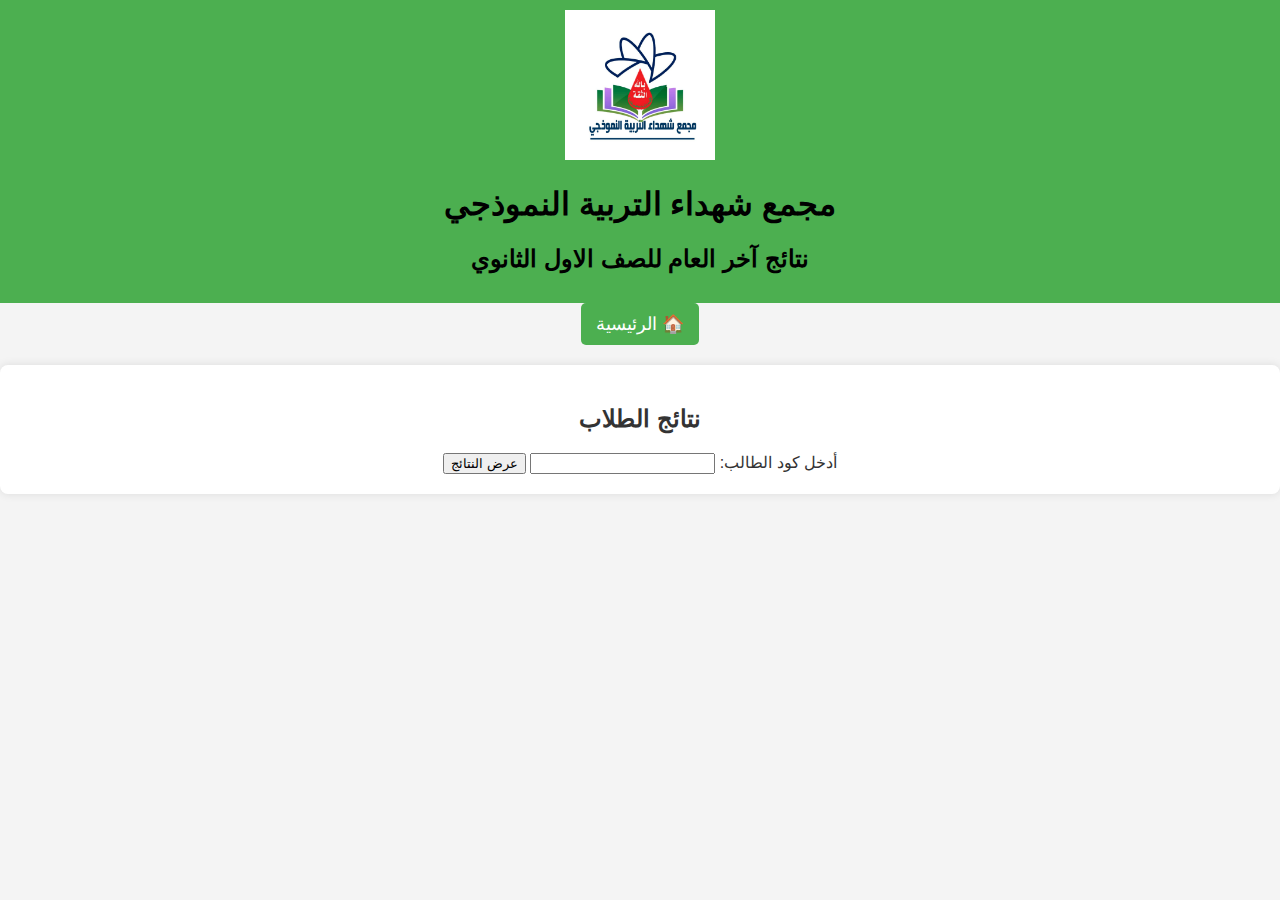
<file: results_grade1.html>
<!DOCTYPE html>
<html lang="ar" dir="rtl">
<head>
    <meta charset="UTF-8">
    <meta name="viewport" content="width=device-width, initial-scale=1.0">
    <meta name="description" content="موقع مجمع شهداء التربية النموذجي - تقديم نتائج الطلاب الصف الأول الثانوي.">
    <title>مجمع شهداء التربية النموذجي - الرئيسية</title>
    <link rel="stylesheet" href="styles.css">
    <style>
        body { font-family: Arial, sans-serif; text-align: center; }
        table { width: 100%; border-collapse: collapse; margin-top: 20px; }
        th, td { border: 1px solid black; padding: 10px; text-align: center; }
        th { background-color: #f2f2f2; font-weight: bold; }
        header { background-color: #4CAF50; color: black; padding: 10px 0; }
        footer { background-color: #333; color: white; text-align: center; padding: 10px 0; position: fixed; width: 100%; bottom: 0; }
   .home-button {
    display: inline-flex;
    align-items: center;
    padding: 10px 15px;
    background-color: #4CAF50;
    color: white;
    text-decoration: none;
    font-size: 18px;
    border-radius: 5px;
}

.home-button i {
    margin-right: 5px;
}

.home-button:hover {
    background-color: #45a049;
}

    </style>
</head>
<body>
    <header>
     <div class="logo">
            <img src="school-logo.png" alt="شعار مجمع شهداء التربية النموذجي">
        <h1>مجمع شهداء التربية النموذجي</h1>
        <h2>نتائج آخر العام للصف الاول الثانوي</h2>
    </header>
<a href="index.html" class="home-button">🏠 الرئيسية</a>
    <section id="results">
        <h2>نتائج الطلاب</h2>
        <form id="resultsForm">
            <label for="studentCode">أدخل كود الطالب:</label>
            <input type="text" id="studentCode" name="studentCode" required>
            <button type="submit">عرض النتائج</button>
        </form>
        <div id="resultsOutput"></div>
    </section>

   


    <script>
        document.getElementById('resultsForm').addEventListener('submit', function(event) {
            event.preventDefault();
            const studentCode = document.getElementById('studentCode').value.trim();
            const apiUrl = 'https://script.google.com/macros/s/AKfycbzkgM1mYHjlp_wAFu1JG_8RsgAdM87zvx3Xa9_9KeBWxV8G1AOHRq_qtcV2Ok-K2sU/exec';

            if (!studentCode) {
                alert("يرجى إدخال كود الطالب!");
                return;
            }

            fetch(`${apiUrl}?code=${studentCode}`)
                .then(response => response.json())
                .then(data => {
                    console.log(data);
                    const output = document.getElementById('resultsOutput');
                    output.innerHTML = "";

                    if (data.status !== "نجاح") {
                        output.innerHTML = `<p style="color: red;">${data.message}</p>`;
                        return;
                    }

                     // عرض معلومات الطالب
                    let studentInfo = `<h3>معلومات الطالب</h3><table><tr><th>المجال</th><th>القيمة</th></tr>`;
                    for (const [key, value] of Object.entries(data.بيانات_الطالب)) {
                        studentInfo += `<tr><td><strong>${key}</strong></td><td>${value || 'غير متوفر'}</td></tr>`;
                    }
                    studentInfo += `</table>`;
                    let subjectsTable = `<h3>المواد الدراسية</h3><table><tr><th>المادة</th><th>محصلة أولى</th><th>نصف العام</th><th>محصلة ثانية</th><th>آخر العام</th><th>المجموع</th></tr>`;
                    for (const [subject, grades] of Object.entries(data.المواد_الدراسية)) {
                        subjectsTable += `<tr><td>${subject}</td><td>${grades.محصلة_أولى}</td><td>${grades.نصف_العام}</td><td>${grades.محصلة_ثانية}</td><td>${grades.آخر_العام}</td><td>${grades.المجموع}</td></tr>`;
                    }
                    subjectsTable += `</table>`;

                     // عرض النتائج النهائية
                    let finalResults = `<h3>النتائج النهائية</h3><table><tr><th>المجال</th><th>القيمة</th></tr>`;
                    finalResults += `<tr><td>المجموع الكلي</td><td>${data.النتيجة_النهائية?.المجموع_الكلي || 'غير متوفر'}</td></tr>`;
                    finalResults += `<tr><td>النتيجة</td><td>${data.النتيجة_النهائية?.النتيجة || 'غير متوفر'}</td></tr>`;
                    finalResults += `<tr><td>النسبة</td><td>${data.النتيجة_النهائية?.النسبة || 'غير متوفر'}%</td></tr>`;
                    finalResults += `<tr><td>الترتيب</td><td>${data.النتيجة_النهائية?.الترتيب || 'غير متوفر'}</td></tr>`;
                    finalResults += `</table>`;

                    output.innerHTML = studentInfo + subjectsTable + finalResults;
                })
                .catch(error => {
                    console.error('Error:', error);
                    alert("حدث خطأ أثناء جلب البيانات.");
                });
        });
    </script>
</body>
</html>
</file>
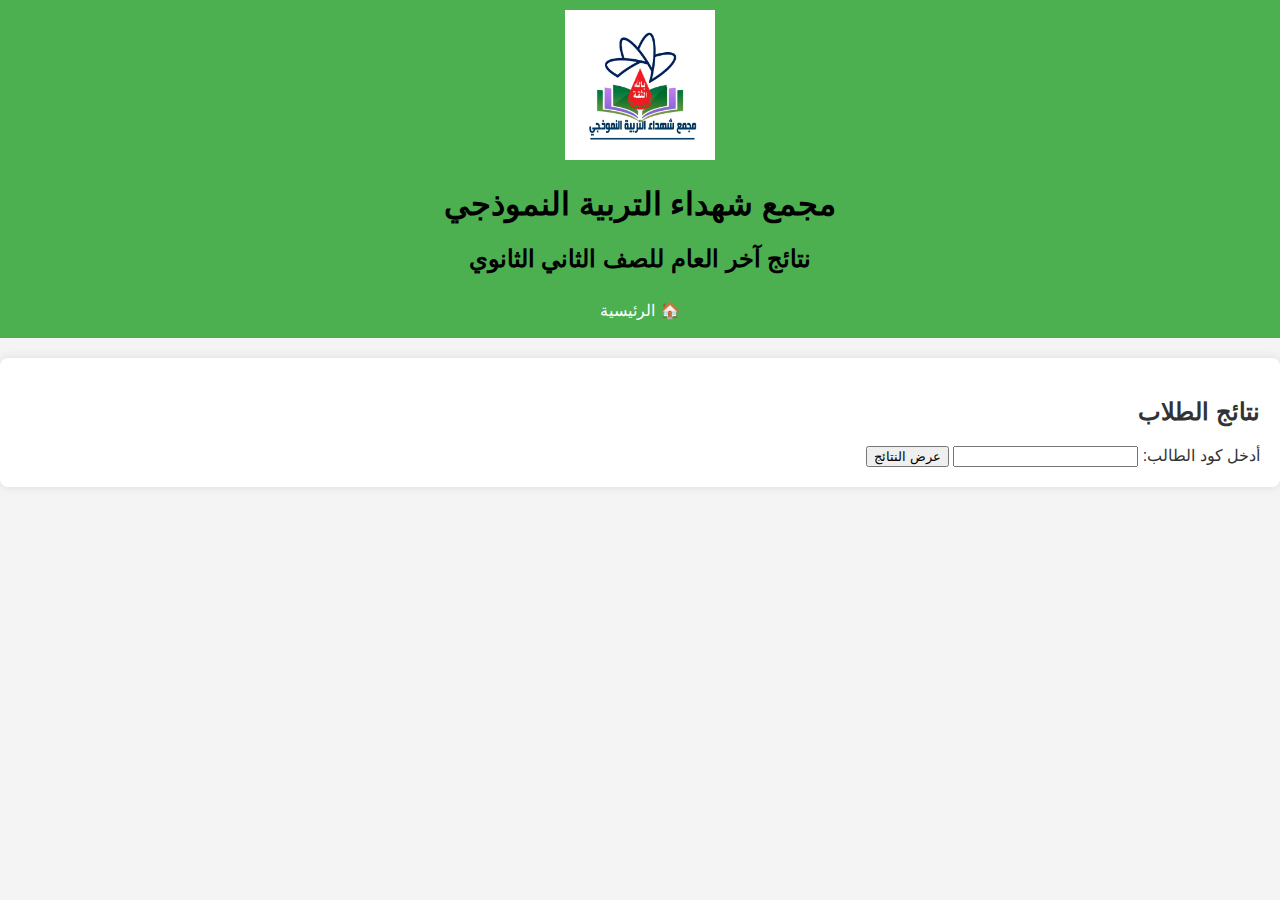
<file: results_grade2.html>
<!DOCTYPE html>
<html lang="ar" dir="rtl">
<head>
    <meta charset="UTF-8">
    <meta name="viewport" content="width=device-width, initial-scale=1.0">
    <meta name="description" content="موقع مجمع شهداء التربية النموذجي - تقديم نتائج الطلاب الصف الأول الثانوي.">
    <title>مجمع شهداء التربية النموذجي - الرئيسية</title>
    <link rel="stylesheet" href="styles.css">
    <style>
       table {
    width: 100%;
    border-collapse: collapse;
    margin-top: 20px;
}

th, td {
    border: 1px solid black;
    padding: 5px; /* تقليل التباعد الداخلي */
    height: 20px; /* تعيين ارتفاع الصف */
    text-align: center; /* توسيط النص أفقيًا */
    vertical-align: middle; /* توسيط النص عموديًا */
}

th {
    background-color: #f2f2f2;
    font-weight: bold;
}

header {
    background-color: #4CAF50;
    color: black;
    padding: 10px 0;
    text-align: center; /* توسيط النص داخل الهيدر */
}

footer {
    background-color: #333;
    color: white;
    text-align: center;
    padding: 10px 0;
    position: fixed;
    width: 100%;
    bottom: 0;
}

.home-button {
    display: inline-flex;
    align-items: center;
    justify-content: center; /* توسيط النص أفقيًا */
    padding: 8px 12px;
    background-color: #4CAF50;
    color: white;
    text-decoration: none;
    font-size: 16px;
    border-radius: 5px;
}

.home-button i {
    margin-right: 5px;
}

.home-button:hover {
    background-color: #45a049;
}

    </style>
</head>
<body>
    <header>
        <div class="logo">
            <img src="school-logo.png" alt="شعار مجمع شهداء التربية النموذجي">
            <h1>مجمع شهداء التربية النموذجي</h1>
            <h2>نتائج آخر العام للصف الثاني الثانوي</h2>
        </div>
        <a href="index.html" class="home-button">🏠 الرئيسية</a>
    </header>

    <section id="results">
        <h2>نتائج الطلاب</h2>
        <form id="resultsForm">
            <label for="studentCode">أدخل كود الطالب:</label>
            <input type="text" id="studentCode" name="studentCode" required>
            <button type="submit">عرض النتائج</button>
        </form>
        <div id="resultsOutput"></div>
    </section>

    

    <script>
        document.getElementById('resultsForm').addEventListener('submit', function(event) {
            event.preventDefault();
            const studentCode = document.getElementById('studentCode').value.trim();
            const apiUrl = 'https://script.google.com/macros/s/AKfycbzRI8FBiV5eyJzQ8KFY6tsT52o5RigcJf0ittdJZj9uEB9aiod4iahvoYV_ZGozlULoGw/exec';

            if (!studentCode) {
                alert("يرجى إدخال كود الطالب!");
                return;
            }

            fetch(`${apiUrl}?code=${studentCode}`)
                .then(response => response.json())
                .then(data => {
                    console.log(data); // تحقق من البيانات في الكونسول
                    const output = document.getElementById('resultsOutput');
                    output.innerHTML = "";

                    if (data.status !== "نجاح") {
                        output.innerHTML = `<p style="color: red;">${data.message}</p>`;
                        return;
                    }

                    // عرض معلومات الطالب
                    let studentInfo = `<h3>معلومات الطالب</h3><table><tr><th>المجال</th><th>القيمة</th></tr>`;
                    for (const [key, value] of Object.entries(data.بيانات_الطالب)) {
                        studentInfo += `<tr><td><strong>${key}</strong></td><td>${value || 'غير متوفر'}</td></tr>`;
                    }
                    studentInfo += `</table>`;

                    // عرض المواد الدراسية
                    let subjectsTable = `<h3>المواد الدراسية</h3><table><tr><th>المادة</th><th>محصلة أولى</th><th>نصف العام</th><th>محصلة ثانية</th><th>آخر العام</th><th>المجموع</th></tr>`;
                    for (const [subject, grades] of Object.entries(data.المواد_الدراسية)) {
                        subjectsTable += `<tr><td>${subject}</td>
                            <td>${grades.محصلة_أولى || 'غير متوفر'}</td>
                            <td>${grades.نصف_العام || 'غير متوفر'}</td>
                            <td>${grades.محصلة_ثانية || 'غير متوفر'}</td>
                            <td>${grades.آخر_العام || 'غير متوفر'}</td>
                            <td>${grades.المجموع || 'غير متوفر'}</td></tr>`;
                    }
                    subjectsTable += `</table>`;

                    // عرض النتائج النهائية
                    let finalResults = `<h3>النتائج النهائية</h3><table><tr><th>المجال</th><th>القيمة</th></tr>`;
                    finalResults += `<tr><td>المجموع الكلي</td><td>${data.النتيجة_النهائية?.المجموع_الكلي || 'غير متوفر'}</td></tr>`;
                    finalResults += `<tr><td>النتيجة</td><td>${data.النتيجة_النهائية?.النتيجة || 'غير متوفر'}</td></tr>`;
                    finalResults += `<tr><td>النسبة</td><td>${data.النتيجة_النهائية?.النسبة || 'غير متوفر'}%</td></tr>`;
                    finalResults += `<tr><td>الترتيب</td><td>${data.النتيجة_النهائية?.الترتيب || 'غير متوفر'}</td></tr>`;
                    finalResults += `</table>`;

                    output.innerHTML = studentInfo + subjectsTable + finalResults;
                })
                .catch(error => {
                    console.error('Error:', error);
                    alert("حدث خطأ أثناء جلب البيانات.");
                });
        });
    </script>
</body>
</html>
</file>
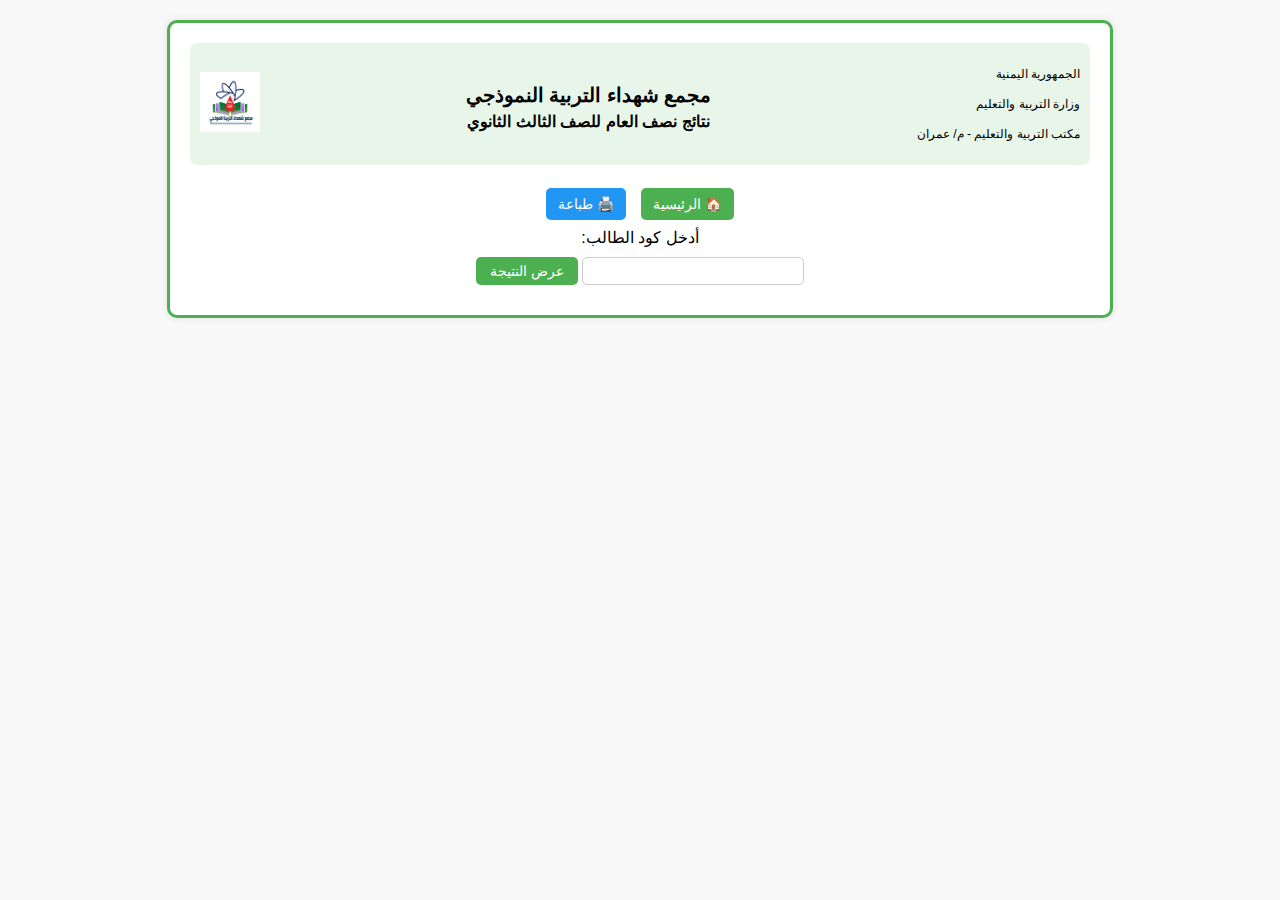
<file: results_grade3.html>
<!DOCTYPE html>
<html lang="ar" dir="rtl">
<head>
  <meta charset="UTF-8">
  <meta name="viewport" content="width=device-width, initial-scale=1.0">
  <title>نتائج نصف العام - مجمع شهداء التربية النموذجي</title>
  <link href="https://fonts.googleapis.com/css2?family=Cairo:wght@400;600&display=swap" rel="stylesheet">
  <style>
    body {
      font-family: 'Cairo', sans-serif;
      margin: 0;
      background-color: #f9f9f9;
      text-align: center;
    }

    .page-container {
      max-width: 900px;
      margin: 20px auto;
      padding: 20px;
      background: white;
      border: 3px solid #4CAF50;
      border-radius: 10px;
      box-shadow: 0 0 10px rgba(0,0,0,0.1);
    }

    header {
      background-color: #e8f5e9;
      padding: 10px;
      border-radius: 8px;
      margin-bottom: 15px;
    }

    .header-container {
      display: flex;
      justify-content: space-between;
      align-items: center;
      text-align: center;
      flex-wrap: nowrap;
    }

    .header-right img {
      height: 60px;
    }

    .header-center {
      flex: 1;
    }

    .header-center h1 {
      margin: 5px 0;
      font-size: 20px;
    }

    .header-center h2 {
      margin: 0;
      font-size: 16px;
    }

    .header-left {
      font-size: 12px;
      line-height: 1.5;
      text-align: right;
    }

    .home-button, .print-button {
      display: inline-block;
      margin: 8px 5px;
      padding: 8px 12px;
      background-color: #4CAF50;
      color: white;
      text-decoration: none;
      border-radius: 5px;
      font-size: 14px;
    }

    .print-button {
      background-color: #2196F3;
    }

    .home-button:hover { background-color: #45a049; }
    .print-button:hover { background-color: #1976D2; }

    #resultsForm input[type="text"] {
      width: 200px;
      padding: 5px 10px;
      font-size: 14px;
      border: 1px solid #ccc;
      border-radius: 5px;
      margin: 10px 0;
    }

    #resultsForm button {
      background-color: #4CAF50;
      color: white;
      border: none;
      padding: 6px 14px;
      font-size: 14px;
      border-radius: 5px;
      cursor: pointer;
    }

    #resultsForm button:hover { background-color: #388e3c; }

    table {
      width: 100%;
      border-collapse: collapse;
      margin-top: 15px;
      font-size: 14px;
    }

    th, td {
      border: 1px solid black;
      padding: 4px;
      text-align: center;
      vertical-align: middle;
    }

    th {
      background-color: #f2f2f2;
      font-weight: bold;
    }

    @media print {
      body {
        background: white;
        margin: 0;
      }

      .page-container {
        box-shadow: none;
        border: 2px solid black;
        margin: 0;
        padding: 10px;
        width: 100%;
        height: 100%;
      }

      .home-button, .print-button, #resultsForm {
        display: none;
      }

     @page {
  size: A5 portrait;
  margin: 10mm;
}

 
    }
  </style>
</head>
<body>

  <div class="page-container">

    <header>
      <div class="header-container">
        <div class="header-left">
          <p>الجمهورية اليمنية</p>
          <p>وزارة التربية والتعليم</p>
          <p>مكتب التربية والتعليم - م/ عمران</p>
        </div>

        <div class="header-center">
          <h1>مجمع شهداء التربية النموذجي</h1>
          <h2>نتائج نصف العام للصف الثالث الثانوي</h2>
        </div>

        <div class="header-right">
          <img src="school-logo.png" alt="شعار المدرسة">
        </div>
      </div>
    </header>

    <div>
      <a href="index.html" class="home-button">🏠 الرئيسية</a>
      <a href="#" class="print-button" onclick="window.print()">🖨️ طباعة</a>
    </div>

    <section id="results">
      <form id="resultsForm">
        <label for="studentCode">أدخل كود الطالب:</label><br>
        <input type="text" id="studentCode" required>
        <button type="submit">عرض النتيجة</button>
      </form>
      <div id="resultsOutput"></div>
    </section>

  </div>

  <script>
    // تحويل الأرقام الهندية إلى عربية
    function convertToEnglishNumbers(input) {
      return input.replace(/[\u0660-\u0669]/g, c => c.charCodeAt(0) - 0x0660);
    }

    document.getElementById("resultsForm").addEventListener("submit", async function(e) {
      e.preventDefault();

      let code = document.getElementById("studentCode").value.trim();
      code = convertToEnglishNumbers(code);

      if (!code) {
        alert("يرجى إدخال كود الطالب!");
        return;
      }

      const apiUrl = "https://script.google.com/macros/s/AKfycbyYvJsxSHjW4mlhEsG7nf9OhAxKg-9mPSYgDHrZBsvFgvz-w8LU-F-1uqjXDMLpsIFrSw/exec";
      const output = document.getElementById("resultsOutput");
      output.innerHTML = "<p>⏳ جاري جلب البيانات...</p>";

      try {
        const res = await fetch(`${apiUrl}?code=${code}`);
        const data = await res.json();

        if (data.status !== "نجاح") {
          output.innerHTML = `<p style="color:red;">${data.message}</p>`;
          return;
        }

        let info = `
          <table>
            <tr><th>الاسم</th><td>${data.بيانات_الطالب.الاسم || "غير متوفر"}</td></tr>
            <tr><th>الصف</th><td>${data.بيانات_الطالب.الصف || "غير متوفر"}</td></tr>
          </table>
        `;

        let subjects = `
          <table>
            <tr><th>المادة</th><th>نصف العام</th></tr>
        `;
        for (const [subj, vals] of Object.entries(data.المواد_الدراسية)) {
          const mark = vals["نصف العام"] || "";
          const color = parseFloat(mark) < 50 ? "style='background:#ffb3b3;'" : "";
          subjects += `<tr ${color}><td>${subj}</td><td>${mark}</td></tr>`;
        }
        subjects += "</table>";

        let final = `
          <table>
            <tr><th>المجال</th><th>القيمة</th></tr>
            <tr><td>المجموع الكلي</td><td>${data.النتيجة_النهائية["المجموع الكلي"] || ""}</td></tr>
            <tr><td>النتيجة</td><td>${data.النتيجة_النهائية["النتيجة"] || ""}</td></tr>
            <tr><td>النسبة</td><td>${data.النتيجة_النهائية["النسبة"] || ""}%</td></tr>
            <tr><td>الترتيب</td><td>${data.النتيجة_النهائية["الترتيب"] || ""}</td></tr>
          </table>
        `;

        output.innerHTML = info + subjects + final;

      } catch (err) {
        console.error(err);
        output.innerHTML = `<p style="color:red;">حدث خطأ أثناء جلب البيانات.</p>`;
      }
    });
  </script>

</body>
</html>
</file>
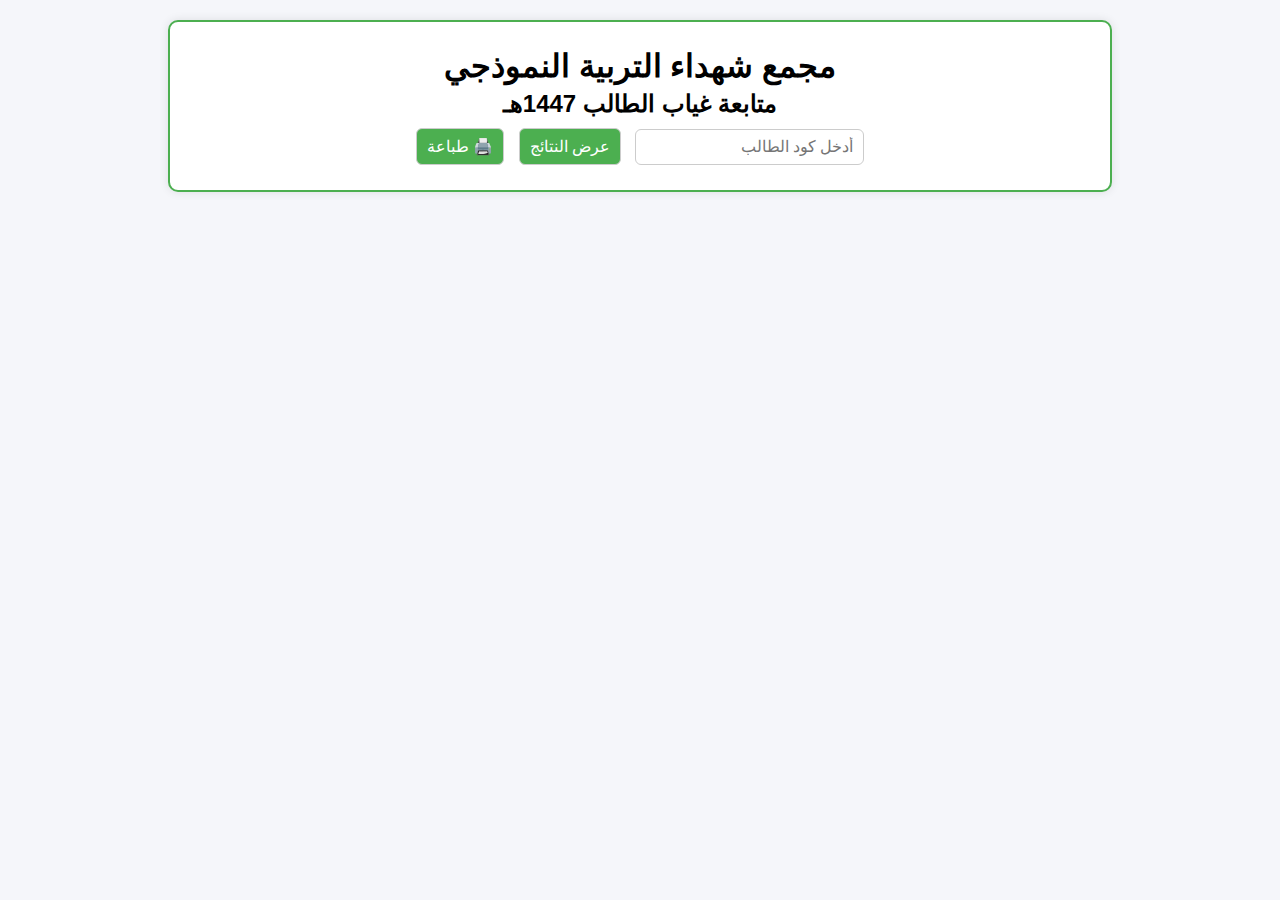
<file: ‏‏absence - 1.html>
<!DOCTYPE html>
<html lang="ar" dir="rtl">
<head>
  <meta charset="UTF-8">
  <meta name="viewport" content="width=device-width, initial-scale=1.0">
  <title>متابعة غياب الطالب</title>
  <link href="https://fonts.googleapis.com/css2?family=Cairo:wght@400;600&display=swap" rel="stylesheet">
  <style>
    body {
      font-family: 'Cairo', sans-serif;
      background: #f5f6fa;
      margin: 0;
      padding: 0;
    }
    .page-container {
      max-width: 900px;
      margin: 20px auto;
      background: white;
      border: 2px solid #4CAF50;
      border-radius: 10px;
      box-shadow: 0 0 10px rgba(0,0,0,0.1);
      padding: 20px;
    }
    h1, h2 {
      text-align: center;
      margin: 5px;
    }
    input, button {
      font-size: 16px;
      padding: 8px 10px;
      margin: 5px;
      border-radius: 6px;
      border: 1px solid #ccc;
    }
    button {
      background: #4CAF50;
      color: white;
      cursor: pointer;
    }
    button:hover {
      background: #388e3c;
    }
    table {
      width: 100%;
      border-collapse: collapse;
      margin-top: 15px;
    }
    th, td {
      border: 1px solid #555;
      padding: 5px;
      text-align: center;
    }
    th {
      background: #e0f2f1;
    }
    .month-title {
      background-color: #4CAF50;
      color: white;
      padding: 5px;
      border-radius: 5px;
      text-align: center;
      margin-top: 15px;
    }
    @media print {
      button, form {
        display: none;
      }
      .page-container {
        border: 1px solid black;
        box-shadow: none;
        margin: 0;
      }
    }
  </style>
</head>
<body>
  <div class="page-container">
    <h1>مجمع شهداء التربية النموذجي</h1>
    <h2>متابعة غياب الطالب 1447هـ</h2>

    <form id="resultsForm" style="text-align:center;">
      <input type="text" id="studentCode" placeholder="أدخل كود الطالب" required>
      <button type="submit">عرض النتائج</button>
      <button type="button" onclick="window.print()">🖨️ طباعة</button>
    </form>

    <div id="resultsOutput"></div>
  </div>

  <script>
  const apiUrl = "https://script.google.com/macros/s/AKfycbxPA5TH1FXZKDIQRLGZzi4zk7k2HBKrj9LQ2nSE2nZXyIcMm7omtd693sVt9QwEbOjl/exec";

  function safe(v){ return v ?? ""; }

  document.getElementById('resultsForm').addEventListener('submit', e => {
    e.preventDefault();
    const code = document.getElementById('studentCode').value.trim();
    const output = document.getElementById('resultsOutput');
    if(!code){ alert("يرجى إدخال كود الطالب"); return; }

    output.innerHTML = "<p>⏳ جاري البحث...</p>";

    fetch(`${apiUrl}?code=${encodeURIComponent(code)}`)
      .then(res => res.json())
      .then(data => {
        if(data.status !== "نجاح") {
          output.innerHTML = `<p style="color:red;">${data.message}</p>`;
          return;
        }

        const s = data.بيانات_الطالب;
        let html = `
        <h3>بيانات الطالب</h3>
        <table>
          <tr><th>الاسم</th><td>${safe(s.الاسم)}</td></tr>
          <tr><th>الصف</th><td>${safe(s.الصف)}</td></tr>
          <tr><th>الشعبة</th><td>${safe(s.الشعبة)}</td></tr>
          <tr><th>رقم ولي الأمر</th><td>${safe(s.رقم_ولي_الامر)}</td></tr>
        </table>`;

        // عرض الغياب حسب الشهور
        html += renderMonth("📘 الشهر الأول", data.المواد_الدراسية.الشهر_الاول);
        html += renderMonth("📗 الشهر الثاني", data.المواد_الدراسية.الشهر_الثاني);
        html += renderMonth("📙 الشهر الثالث", data.المواد_الدراسية.الشهر_الثالث);

        output.innerHTML = html;
      })
      .catch(err => {
        console.error(err);
        output.innerHTML = "<p style='color:red;'>حدث خطأ أثناء الاتصال بالخادم</p>";
      });
  });

  function renderMonth(title, monthData){
    let html = `<div class="month-title">${title}</div>`;
    for(const [period, days] of Object.entries(monthData)){
      if(period === "المجاميع") continue;
      html += `<h4>${period.replace(/_/g,' ')}</h4>`;
      html += `
      <table>
        <tr><th>اليوم</th><th>السبت</th><th>الأحد</th><th>الاثنين</th><th>الثلاثاء</th><th>الأربعاء</th></tr>
        <tr>
          <td></td>
          <td>${safe(days.السبت)}</td>
          <td>${safe(days.الاحد)}</td>
          <td>${safe(days.الاثنين)}</td>
          <td>${safe(days.الثلاثاء)}</td>
          <td>${safe(days.الاربعاء)}</td>
        </tr>
      </table>`;
    }

    // إضافة المجاميع
    const m = monthData.المجاميع;
    html += `
      <table>
        <tr><th>هـ</th><th>غ</th><th>م</th></tr>
        <tr><td>${safe(m.هـ)}</td><td>${safe(m.غ)}</td><td>${safe(m.م)}</td></tr>
      </table>
    `;
    return html;
  }
  </script>
</body>
</html>
</file>
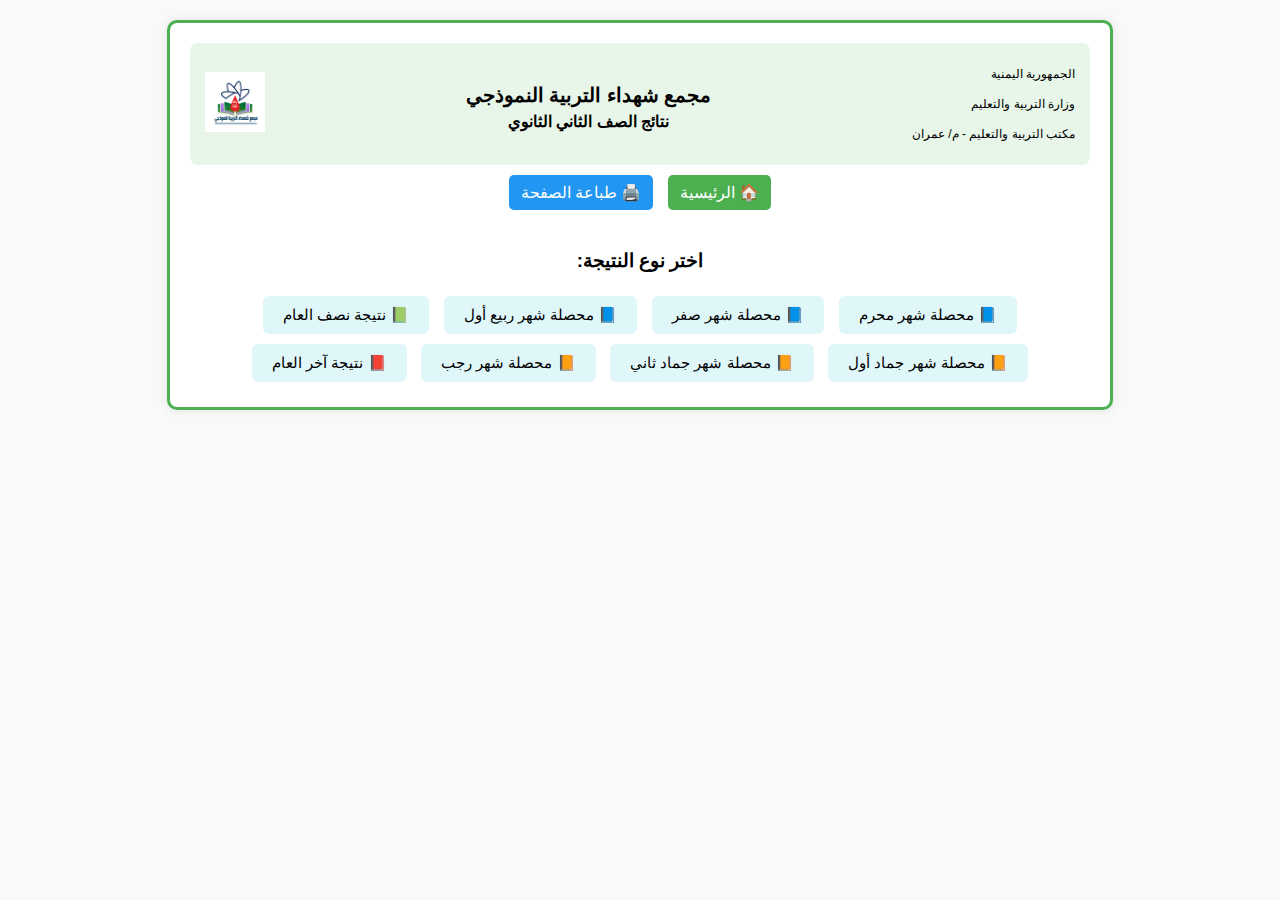
<file: ‏‏results_grade2 .html>
<!DOCTYPE html>
<html lang="ar" dir="rtl">
<head>
  <meta charset="UTF-8" />
  <meta name="viewport" content="width=device-width, initial-scale=1" />
  <title>مجمع شهداء التربية النموذجي - الرئيسية</title>
  <link href="https://fonts.googleapis.com/css2?family=Cairo:wght@400;600&display=swap" rel="stylesheet" />
  <style>
    body {
      font-family: 'Cairo', sans-serif;
      margin: 0;
      background-color: #f9f9f9;
    }
    .page-container {
      max-width: 900px;
      margin: 20px auto;
      padding: 20px;
      background: white;
      border: 3px solid #4CAF50;
      border-radius: 10px;
      box-shadow: 0 0 10px rgba(0,0,0,0.1);
    }
    header {
      background-color: #e8f5e9;
      color: black;
      padding: 10px 15px;
      border-radius: 8px;
    }
    .header-container {
      display: flex;
      justify-content: space-between;
      align-items: center;
      text-align: center;
      flex-wrap: nowrap;
    }
    .header-right img {
      height: 60px;
    }
    .header-center {
      flex: 1;
      padding: 0 10px;
    }
    .header-center h1 {
      margin: 5px 0;
      font-size: 20px;
    }
    .header-center h2 {
      margin: 0;
      font-size: 16px;
    }
    .header-left {
      text-align: right;
      font-size: 12px;
      line-height: 1.5;
      max-width: 30%;
    }
    .home-button, .print-button {
      display: inline-block;
      margin: 10px 5px;
      padding: 8px 12px;
      background-color: #4CAF50;
      color: white;
      text-decoration: none;
      font-size: 16px;
      border-radius: 5px;
    }
    .print-button {
      background-color: #2196F3;
    }
    .home-button:hover {
      background-color: #45a049;
    }
    .print-button:hover {
      background-color: #1976D2;
    }
    .btn-choice {
      margin: 5px;
      padding: 10px 20px;
      font-size: 15px;
      border-radius: 6px;
      border: none;
      cursor: pointer;
      background-color: #e0f7fa;
    }
    #resultsForm label {
      font-size: 13px;
      color: #444;
      margin-bottom: 5px;
      display: inline-block;
    }
    #resultsForm input[type="text"] {
      width: 200px;
      padding: 5px 10px;
      font-size: 13px;
      border: 1px solid #ccc;
      border-radius: 5px;
      margin: 5px 0;
    }
    #resultsForm button {
      background-color: #4CAF50;
      color: white;
      border: none;
      padding: 6px 14px;
      font-size: 14px;
      border-radius: 5px;
      cursor: pointer;
      margin-right: 5px;
    }
    #resultsForm button:hover {
      background-color: #388e3c;
    }
    table {
      width: 100%;
      border-collapse: collapse;
      margin-top: 20px;
    }
    th, td {
      border: 1px solid black;
      padding: 3px;
      height: 15px;
      text-align: center;
      vertical-align: middle;
    }
    h4 {
      font-size: 1px;
      margin: 0;
      line-height: 0.1;
    }
    th {
      background-color: #f2f2f2;
      font-weight: bold;
    }
    @media (max-width: 600px) {
      .header-container {
        flex-wrap: nowrap;
        flex-direction: row;
      }
      .header-right img {
        height: 50px;
      }
      .header-left {
        font-size: 11px;
      }
      .header-center h1 {
        font-size: 18px;
      }
      .header-center h2 {
        font-size: 14px;
      }
    }
    @media print {
      body {
        background: white;
      }
      .page-container {
        box-shadow: none;
        border: 2px solid black;
        margin: 0;
        padding: 10px;
      }
      .home-button,
      .print-button {
        display: none;
      }
    }
  </style>
</head>
<body>
<div class="page-container">
  <header>
    <div class="header-container">
      <div class="header-left">
        <p>الجمهورية اليمنية</p>
        <p>وزارة التربية والتعليم</p>
        <p>مكتب التربية والتعليم - م/ عمران</p>
      </div>
      <div class="header-center">
        <h1>مجمع شهداء التربية النموذجي</h1>
        <h2>نتائج الصف الثاني الثانوي</h2>
      </div>
      <div class="header-right">
        <img src="school-logo.png" alt="شعار المدرسة" />
      </div>
    </div>
  </header>

  <div style="text-align:center;">
    <a href="index.html" class="home-button">🏠 الرئيسية</a>
    <a href="#" class="print-button" onclick="window.print()">🖨️ طباعة الصفحة</a>
  </div>

  <section id="choiceSection" style="text-align: center; margin-top: 30px;">
    <h3>اختر نوع النتيجة:</h3>
    <button class="btn-choice" data-api="API_محرم">📘 محصلة شهر محرم</button>
    <button class="btn-choice" data-api="API_صفر">📘 محصلة شهر صفر</button>
    <button class="btn-choice" data-api="API_ربيع_اول">📘 محصلة شهر ربيع أول</button>
    <button class="btn-choice" data-api="API_نصف_العام">📗 نتيجة نصف العام</button>
    <button class="btn-choice" data-api="API_جماد_اول">📙 محصلة شهر جماد أول</button>
    <button class="btn-choice" data-api="API_جماد_ثاني">📙 محصلة شهر جماد ثاني</button>
    <button class="btn-choice" data-api="API_رجب">📙 محصلة شهر رجب</button>
    <button class="btn-choice" data-api="API_آخر_العام">📕 نتيجة آخر العام</button>
  </section>

  <section id="results" style="display: none; text-align:center; margin-top: 30px;">
    <form id="resultsForm">
      <label for="studentCode">أدخل كود الطالب:</label>
      <input type="text" id="studentCode" name="studentCode" required />
      <button type="submit">عرض النتائج</button>
    </form>
    <div id="resultsOutput"></div>
  </section>

</div>

<script>
  // تحويل الأرقام الهندية إلى عربية
  function convertToEnglishNumbers(input) {
    return input.replace(/[\u0660-\u0669]/g, function (c) {
      return c.charCodeAt(0) - 0x0660;
    });
  }

  let currentApiUrl = "";
  let currentApiKey = "";

  // التعامل مع أزرار الاختيار
  document.querySelectorAll(".btn-choice").forEach((btn) => {
    btn.addEventListener("click", () => {
      const apiKey = btn.dataset.api;

      // روابط API حسب الورقة
      const apiMap = {
        API_محرم: "https://script.google.com/macros/s/AKfycbz0JL38s3ZwemmbG8Q6tpWHwnQbDgtckGXKwWpDmIC8IlwJ6AOIxUqR0u37XOi2IumPlA/exec",
        API_صفر: "https://script.google.com/macros/s/AKfycby6_FPcnPKl0nZ07e-GQkubQwF-AsXM611Ira1Fk4zvDnI87cptwIkFxwcGL4wSxhlKSQ/exec",
        API_ربيع_اول: "https://script.google.com/macros/s/yyyyyyyyyyyyyyyyyyyyyyyyyyyyyyyyyyyyyyyy/exec",
        API_جماد_اول: "https://script.google.com/macros/s/zzzzzzzzzzzzzzzzzzzzzzzzzzzzzzzzzzzzzzzz/exec",
        API_جماد_ثاني: "https://script.google.com/macros/s/wwwwwwwwwwwwwwwwwwwwwwwwwwwwwwwwwwwwww/exec",
        API_رجب: "https://script.google.com/macros/s/vvvvvvvvvvvvvvvvvvvvvvvvvvvvvvvvvvvvvvv/exec",
        API_نتيجة_آخر_العام: "https://script.google.com/macros/s/AKfycbxgiRWbbli3VQ-9K_7Z0YSXhd09vtCsNhWNi0DgwQF5yHWc3m80rUrR92Wf85_rub2R/exec",
      };

      currentApiUrl = apiMap[apiKey];
      currentApiKey = apiKey;

      document.getElementById("choiceSection").style.display = "none";
      document.getElementById("results").style.display = "block";
      document.getElementById("resultsOutput").innerHTML = ""; // تفريغ النتائج
    });
  });

  // عند إرسال النموذج
  document.getElementById("resultsForm").addEventListener("submit", function (event) {
    event.preventDefault();

    let studentCode = document.getElementById("studentCode").value.trim();
    studentCode = convertToEnglishNumbers(studentCode);

    if (!studentCode) {
      alert("يرجى إدخال كود الطالب!");
      return;
    }

    fetch(`${currentApiUrl}?code=${studentCode}`)
      .then((response) => response.json())
      .then((data) => {
        const output = document.getElementById("resultsOutput");
        output.innerHTML = "";

        if (data.status !== "نجاح") {
          output.innerHTML = `<p style="color: red;">${data.message}</p>`;
          return;
        }

        // بيانات الطالب
        let studentInfo = `<h3>بيانات الطالب</h3><table border="1"><tr><th>المجال</th><th>القيمة</th></tr>`;
        for (const [key, value] of Object.entries(data.بيانات_الطالب)) {
          studentInfo += `<tr><td><strong>${key}</strong></td><td>${value || "غير متوفر"}</td></tr>`;
        }
        studentInfo += `</table>`;

        // جدول المواد
        let subjectsTable = `<h4></h4><table border="1"><tr><th>المادة</th><th>مواظبة</th><th>واجبات</th><th>شفهي</th><th>تحريري</th><th>المجموع</th><th>المحصلة</th></tr>`;
        for (const [subject, grades] of Object.entries(data.المواد_الدراسية)) {
          subjectsTable += `<tr>
            <td>${subject}</td>
            <td>${grades.مواظبة || ""}</td>
            <td>${grades.الواجبات || ""}</td>
            <td>${grades.شفهي || ""}</td>
            <td>${grades.تحريري || ""}</td>
            <td>${grades.المجموع || ""}</td>
            <td>${grades.المحصلة || ""}</td>
          </tr>`;
        }
        subjectsTable += `</table>`;

        // جدول النتيجة النهائية
        let finalResults = `<h3>النتيجة النهائية</h3><table border="1"><tr><th>المجال</th><th>القيمة</th></tr>`;
        finalResults += `<tr><td>المجموع الكلي</td><td>${data.النتيجة_النهائية?.المجموع_الكلي || "غير متوفر"}</td></tr>`;
        finalResults += `<tr><td>التقدير العام</td><td>${data.النتيجة_النهائية?.النتيجة || "غير متوفر"}</td></tr>`;
        finalResults += `<tr><td>النسبة</td><td>${data.النتيجة_النهائية?.النسبة || "غير متوفر"}%</td></tr>`;
        finalResults += `</table>`;

        output.innerHTML = studentInfo + subjectsTable + finalResults;
      })
      .catch((error) => {
        console.error("Error:", error);
        alert("حدث خطأ أثناء جلب البيانات.");
      });
  });
</script>

</html>
</file>
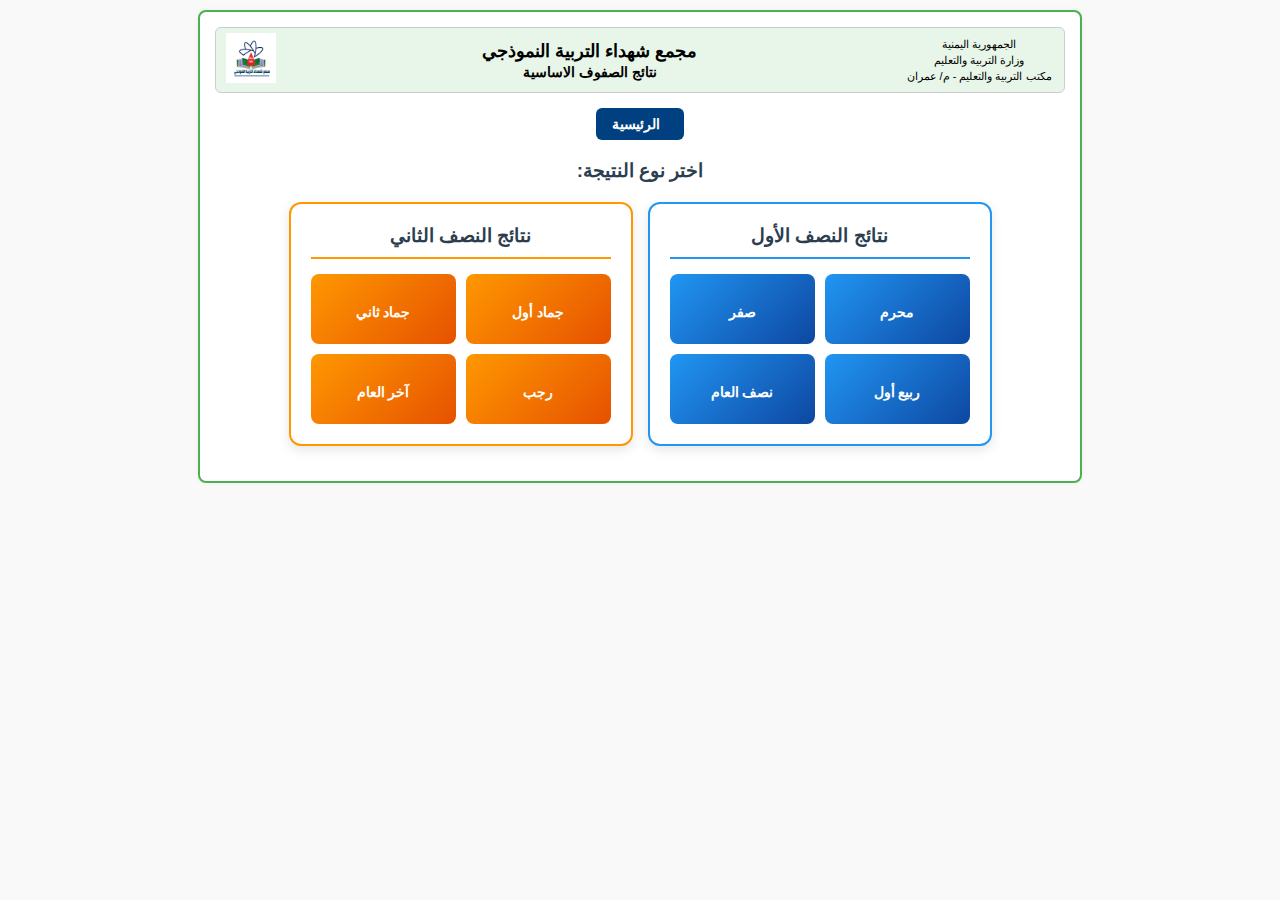
<file: ‏‏results_grade4.html>
<!DOCTYPE html>
<html lang="ar" dir="rtl">
<head>
  <meta charset="UTF-8" />
  <meta name="viewport" content="width=device-width, initial-scale=1" />
  <title>مجمع شهداء التربية النموذجي- الرئيسية</title>
  <link href="https://fonts.googleapis.com/css2?family=Cairo:wght@400;600&display=swap" rel="stylesheet" />
  <!-- Font Awesome للأيقونات -->
  <link rel="stylesheet" href="https://cdnjs.cloudflare.com/ajax/libs/font-awesome/6.4.0/css/all.min.css">
  <!-- مكتبة html2pdf.js لتحويل HTML إلى PDF -->
  <script src="https://cdnjs.cloudflare.com/ajax/libs/html2pdf.js/0.10.1/html2pdf.bundle.min.js"></script>
  <style>
    :root {
      --primary-color: #004080;
      --secondary-color: #4CAF50;
      --accent-blue: #2196F3;
      --accent-orange: #FF9800;
      --danger-color: #f44336;
      --warning-color: #FF9800;
      --success-color: #4CAF50;
      --light-bg: #f9f9f9;
    }
    
    body {
      font-family: 'Cairo', sans-serif;
      margin: 0;
      padding: 0;
      background-color: #f9f9f9;
      display: flex;
      justify-content: center;
      align-items: flex-start;
      min-height: 100vh;
    }
    
    .page-container {
      max-width: 850px;
      width: 100%;
      margin: 10px auto;
      padding: 15px;
      background: white;
      border: 2px solid var(--secondary-color);
      border-radius: 8px;
      box-shadow: 0 0 5px rgba(0,0,0,0.05);
      position: relative;
    }
    
    /* تحسين الرأس للعرض الأفقي */
    header {
      background-color: #e8f5e9;
      color: black;
      padding: 5px 10px;
      border-radius: 6px;
      margin-bottom: 10px;
      border: 1px solid #ccc;
    }
    
    .header-container {
      display: flex;
      justify-content: space-between;
      align-items: center;
      flex-wrap: nowrap;
      gap: 10px;
    }
    
    .header-right {
      flex: 0 0 auto;
    }
    
    .header-right img {
      height: 50px;
      max-height: 50px;
    }
    
    .header-center {
      flex: 1;
      text-align: center;
      padding: 0 5px;
    }
    
    .header-center h1 {
      margin: 2px 0;
      font-size: 18px;
      line-height: 1.2;
    }
    
    .header-center h2 {
      margin: 0;
      font-size: 14px;
      line-height: 1.2;
    }
    
    .header-left {
      flex: 0 0 auto;
      text-align: center;
      font-size: 11px;
      line-height: 1.3;
      min-width: 150px;
    }
    
    .header-left p {
      margin: 2px 0;
    }
    
    /* تحسين الأزرار */
    .action-buttons {
      display: flex;
      flex-wrap: wrap;
      gap: 8px;
      justify-content: center;
      margin: 15px 0;
    }
    
    .home-button, .print-button, .pdf-button {
      display: inline-flex;
      align-items: center;
      justify-content: center;
      gap: 8px;
      margin: 0;
      padding: 8px 16px;
      background-color: var(--primary-color);
      color: white;
      text-decoration: none;
      font-size: 14px;
      border-radius: 6px;
      cursor: pointer;
      border: none;
      font-weight: 600;
      transition: all 0.3s ease;
    }
    
    .print-button {
      background-color: var(--accent-blue);
    }
    
    .pdf-button {
      background-color: var(--danger-color);
    }
    
    .home-button:hover {
      background-color: #003366;
      transform: translateY(-2px);
      box-shadow: 0 4px 8px rgba(0,0,0,0.15);
    }
    
    .print-button:hover {
      background-color: #1976D2;
      transform: translateY(-2px);
      box-shadow: 0 4px 8px rgba(33, 150, 243, 0.3);
    }
    
    .pdf-button:hover {
      background-color: #d32f2f;
      transform: translateY(-2px);
      box-shadow: 0 4px 8px rgba(244, 67, 54, 0.3);
    }
    
    /* بطاقات الاختيار الجديدة */
    .choice-cards-container {
      display: flex;
      flex-wrap: wrap;
      gap: 15px;
      justify-content: center;
      margin: 20px 0;
    }
    
    .choice-card {
      background: white;
      border-radius: 12px;
      padding: 20px;
      width: 300px;
      box-shadow: 0 4px 12px rgba(0,0,0,0.1);
      border: 2px solid #e0e0e0;
      transition: all 0.3s ease;
    }
    
    .choice-card:hover {
      transform: translateY(-5px);
      box-shadow: 0 6px 18px rgba(0,0,0,0.15);
    }
    
    .choice-card-header {
      text-align: center;
      margin-bottom: 15px;
      padding-bottom: 10px;
      border-bottom: 2px solid var(--secondary-color);
    }
    
    .choice-card-header h3 {
      margin: 0;
      color: #2c3e50;
      font-size: 1.2em;
    }
    
    .choice-card-buttons {
      display: grid;
      grid-template-columns: repeat(2, 1fr);
      gap: 10px;
    }
    
    .choice-card-btn {
      background: linear-gradient(135deg, var(--secondary-color) 0%, #2E7D32 100%);
      color: white;
      border: none;
      border-radius: 8px;
      padding: 12px 8px;
      font-size: 14px;
      font-weight: 600;
      cursor: pointer;
      transition: all 0.3s ease;
      display: flex;
      flex-direction: column;
      align-items: center;
      justify-content: center;
      text-align: center;
      height: 70px;
    }
    
    .choice-card-btn:hover {
      background: linear-gradient(135deg, #43A047 0%, #1B5E20 100%);
      transform: scale(1.05);
    }
    
    .choice-card-btn i {
      font-size: 18px;
      margin-bottom: 5px;
    }
    
    /* ألوان مميزة للبطاقتين */
    .first-half-card {
      border-color: var(--accent-blue);
    }
    
    .first-half-card .choice-card-header {
      border-bottom-color: var(--accent-blue);
    }
    
    .first-half-card .choice-card-btn {
      background: linear-gradient(135deg, var(--accent-blue) 0%, #0D47A1 100%);
    }
    
    .first-half-card .choice-card-btn:hover {
      background: linear-gradient(135deg, #1976D2 0%, #0A2E5C 100%);
    }
    
    .second-half-card {
      border-color: var(--accent-orange);
    }
    
    .second-half-card .choice-card-header {
      border-bottom-color: var(--accent-orange);
    }
    
    .second-half-card .choice-card-btn {
      background: linear-gradient(135deg, var(--accent-orange) 0%, #E65100 100%);
    }
    
    .second-half-card .choice-card-btn:hover {
      background: linear-gradient(135deg, #F57C00 0%, #BF360C 100%);
    }
    
    /* زر طباعة النتيجة - مخفي بالبداية */
    .print-result-button {
      display: none;
      margin: 10px auto;
      padding: 10px 20px;
      background-color: var(--primary-color);
      color: white;
      border: none;
      border-radius: 6px;
      font-size: 16px;
      font-weight: 600;
      cursor: pointer;
      transition: all 0.3s ease;
      text-align: center;
      display: inline-flex;
      align-items: center;
      justify-content: center;
      gap: 8px;
    }
    
    .print-result-button:hover {
      background-color: #003366;
      transform: translateY(-2px);
      box-shadow: 0 4px 8px rgba(0,0,0,0.15);
    }
    
    /* نموذج البحث */
    #resultsForm {
      background: white;
      padding: 20px;
      border-radius: 10px;
      box-shadow: 0 2px 8px rgba(0,0,0,0.1);
      margin: 20px 0;
      text-align: center;
    }
    
    #resultsForm label {
      font-size: 14px;
      color: #444;
      margin-bottom: 8px;
      display: block;
      font-weight: 600;
    }
    
    #resultsForm input[type="text"] {
      width: 250px;
      padding: 10px 15px;
      font-size: 14px;
      border: 2px solid #ddd;
      border-radius: 6px;
      margin: 8px 0 15px 0;
      transition: all 0.3s ease;
    }
    
    #resultsForm input[type="text"]:focus {
      border-color: var(--primary-color);
      outline: none;
      box-shadow: 0 0 0 3px rgba(0, 64, 128, 0.1);
    }
    
    #resultsForm button[type="submit"] {
      background: linear-gradient(135deg, var(--primary-color) 0%, #0066cc 100%);
      color: white;
      border: none;
      padding: 10px 25px;
      font-size: 14px;
      border-radius: 6px;
      cursor: pointer;
      font-weight: 600;
      transition: all 0.3s ease;
      display: inline-flex;
      align-items: center;
      justify-content: center;
      gap: 8px;
    }
    
    #resultsForm button[type="submit"]:hover {
      background: linear-gradient(135deg, #003366 0%, #004080 100%);
      transform: translateY(-2px);
      box-shadow: 0 4px 8px rgba(0,0,0,0.15);
    }
    
    /* تحسينات جديدة للنتائج */
    .results-container {
      margin-top: 20px;
      padding: 15px;
      background: white;
      border-radius: 10px;
      box-shadow: 0 2px 8px rgba(0,0,0,0.1);
    }
    
    .student-info {
      background: linear-gradient(135deg, #e3f2fd 0%, #f3e5f5 100%);
      padding: 10px 15px;
      border-radius: 8px;
      margin-bottom: 15px;
      border-right: 4px solid var(--primary-color);
      box-shadow: 0 2px 4px rgba(0,0,0,0.05);
    }
    
    .student-info h3 {
      color: #2c3e50;
      margin-top: 0;
      margin-bottom: 10px;
      padding-bottom: 5px;
      border-bottom: 2px solid var(--primary-color);
      text-align: center;
      font-size: 1.2em;
    }
    
    /* بيانات الطالب في صف أفقي */
    .info-grid {
      display: flex;
      flex-wrap: nowrap;
      justify-content: space-between;
      gap: 10px;
      align-items: center;
    }
    
    .info-item {
      background: white;
      padding: 5px 8px;
      border-radius: 6px;
      border-right: 2px solid var(--accent-blue);
      box-shadow: 0 1px 3px rgba(0,0,0,0.05);
      flex: 1;
      text-align: center;
      min-width: 0;
      overflow: hidden;
    }
    
    .info-label {
      color: #7f8c8d;
      font-size: 0.8em;
      margin-bottom: 3px;
      display: block;
      white-space: nowrap;
    }
    
    .info-value {
      color: #2c3e50;
      font-size: 0.95em;
      font-weight: 600;
      white-space: nowrap;
      overflow: hidden;
      text-overflow: ellipsis;
    }
    
    .subjects-table-container {
      overflow-x: auto;
      margin: 15px 0;
      border-radius: 8px;
      box-shadow: 0 2px 6px rgba(0,0,0,0.05);
    }
    
    .subjects-table {
      width: 100%;
      border-collapse: collapse;
      margin: 0;
      font-size: 12px;
      border-radius: 8px;
      overflow: hidden;
    }
    
    .subjects-table th {
      background: linear-gradient(135deg, var(--primary-color) 0%, #0066cc 100%);
      color: white;
      padding: 8px 5px;
      text-align: center;
      font-weight: 600;
      border: none;
      font-size: 11px;
      height: 30px;
    }
    
    .subjects-table td {
      padding: 6px 5px;
      text-align: center;
      border: none;
      border-bottom: 1px solid #e0e0e0;
      height: 25px;
    }
    
    .subjects-table tr:nth-child(even) {
      background-color: #f8f9fa;
    }
    
    .subjects-table tr:hover {
      background-color: #e8f5e9;
    }
    
    .subjects-table tr:last-child td {
      border-bottom: none;
    }
    
    .subjects-table .subject-name {
      text-align: right;
      font-weight: 600;
      color: #2c3e50;
      background-color: #f1f8e9;
      padding-right: 8px;
      max-width: 150px;
      overflow: hidden;
      text-overflow: ellipsis;
      white-space: nowrap;
    }
    
    /* النتائج النهائية في صف واحد */
    .final-results {
      background: linear-gradient(135deg, var(--primary-color) 0%, #0066cc 100%);
      color: white;
      padding: 12px;
      border-radius: 10px;
      margin-top: 20px;
      text-align: center;
      box-shadow: 0 4px 12px rgba(0,0,0,0.1);
    }
    
    .final-results h3 {
      margin-top: 0;
      margin-bottom: 10px;
      font-size: 1.2em;
      color: white;
    }
    
    /* تغيير إلى flex في صف واحد */
    .final-results-grid {
      display: flex;
      flex-wrap: nowrap;
      justify-content: space-around;
      align-items: center;
      gap: 8px;
    }
    
    .final-result-item {
      background: rgba(255, 255, 255, 0.15);
      padding: 8px;
      border-radius: 8px;
      border: 1px solid rgba(255, 255, 255, 0.2);
      flex: 1;
      min-width: 100px;
    }
    
    .final-result-label {
      font-size: 0.85em;
      margin-bottom: 4px;
      color: #e0e0e0;
      display: block;
    }
    
    .final-result-value {
      font-size: 1.3em;
      font-weight: 700;
      color: white;
    }
    
    /* ألوان مختلفة للحالات */
    .result-status-excellent {
      background-color: #27ae60;
      color: white;
    }
    
    .result-status-very-good {
      background-color: #2ecc71;
      color: white;
    }
    
    .result-status-good {
      background-color: #3498db;
      color: white;
    }
    
    .result-status-average {
      background-color: #f39c12;
      color: white;
    }
    
    .result-status-weak {
      background-color: #e74c3c;
      color: white;
    }
    
    .result-status-fail {
      background-color: #c0392b;
      color: white;
    }
    
    .result-status {
      font-size: 1em;
      padding: 6px 12px;
      border-radius: 20px;
      display: inline-block;
      margin-top: 10px;
      font-weight: 700;
    }
    
    .section-title {
      color: #2c3e50;
      margin: 15px 0 10px 0;
      padding-right: 10px;
      border-right: 2px solid var(--primary-color);
      font-size: 1.1em;
    }
    
    .grade-high {
      color: #27ae60;
      font-weight: bold;
    }
    
    .grade-medium {
      color: #f39c12;
      font-weight: bold;
    }
    
    .grade-low {
      color: #e74c3c;
      font-weight: bold;
    }
    
    .alert-message {
      padding: 12px;
      background-color: #ffebee;
      color: #c62828;
      border-radius: 8px;
      border-right: 3px solid #c62828;
      margin: 12px 0;
      text-align: center;
      font-size: 0.95em;
      font-weight: 600;
    }
    
    .success-message {
      padding: 12px;
      background-color: #e8f5e9;
      color: #2e7d32;
      border-radius: 8px;
      border-right: 3px solid var(--success-color);
      margin: 12px 0;
      text-align: center;
      font-size: 0.95em;
      font-weight: 600;
    }
    
    /* تحسينات للطباعة */
    @media (max-width: 768px) {
      body {
        padding: 5px;
      }
      
      .page-container {
        padding: 10px;
        margin: 5px;
        max-width: 100%;
      }
      
      .header-container {
        flex-wrap: wrap;
        flex-direction: column;
        text-align: center;
        gap: 8px;
      }
      
      .header-left, .header-center, .header-right {
        width: 100%;
        max-width: 100%;
      }
      
      .header-right img {
        height: 40px;
      }
      
      .header-left {
        font-size: 10px;
        text-align: center;
      }
      
      .header-center h1 {
        font-size: 15px;
      }
      
      .header-center h2 {
        font-size: 12px;
      }
      
      .choice-cards-container {
        flex-direction: column;
        align-items: center;
      }
      
      .choice-card {
        width: 100%;
        max-width: 350px;
      }
      
      #resultsForm input[type="text"] {
        width: 100%;
        max-width: 300px;
      }
      
      .info-grid {
        flex-wrap: wrap;
      }
      
      .final-results-grid {
        flex-wrap: wrap;
      }
      
      .subjects-table {
        font-size: 10px;
      }
      
      .subjects-table th,
      .subjects-table td {
        padding: 5px 3px;
      }
      
      .action-buttons {
        flex-direction: column;
        align-items: center;
      }
      
      .home-button, .print-button, .pdf-button, .print-result-button {
        width: 100%;
        max-width: 250px;
        margin: 3px 0;
      }
      
      .info-item {
        min-width: 120px;
      }
      
      .final-result-item {
        min-width: 120px;
      }
    }
    
    @media (max-width: 480px) {
      .choice-card {
        padding: 15px;
      }
      
      .choice-card-buttons {
        grid-template-columns: 1fr;
      }
      
      .choice-card-btn {
        height: 60px;
      }
      
      .subjects-table {
        font-size: 9px;
      }
      
      .subjects-table th,
      .subjects-table td {
        padding: 4px 2px;
      }
      
      .info-grid {
        flex-direction: column;
      }
      
      .final-results-grid {
        flex-direction: column;
        gap: 5px;
      }
      
      .info-item, .final-result-item {
        width: 100%;
        min-width: 100%;
      }
    }
    
    /* تنسيق الطباعة المنفصل عن PDF */
    @media print {
      @page {
        margin: 5mm;
        size: A4 portrait;
      }
      
      body {
        background: white !important;
        margin: 0 !important;
        padding: 0 !important;
        display: block !important;
        font-size: 10px !important;
        width: 100% !important;
        min-height: auto !important;
        justify-content: flex-start !important;
        align-items: flex-start !important;
      }
      
      .page-container {
        box-shadow: none !important;
        border: 1px solid #000 !important;
        margin: 0 !important;
        padding: 5mm !important;
        max-width: 100% !important;
        width: 100% !important;
        page-break-inside: avoid !important;
        page-break-after: avoid !important;
        border-radius: 0 !important;
      }
      
      /* تحسين الرأس للطباعة - أفقي بقوة */
      header {
        border: 1px solid #000 !important;
        background: #f0f0f0 !important;
        padding: 2mm 3mm !important;
        margin-bottom: 3mm !important;
        -webkit-print-color-adjust: exact !important;
        page-break-after: avoid !important;
        display: block !important;
      }
      
      .header-container {
        display: flex !important;
        justify-content: space-between !important;
        align-items: center !important;
        width: 100% !important;
        flex-wrap: nowrap !important;
        gap: 3mm !important;
      }
      
      .header-left, .header-center, .header-right {
        display: block !important;
        flex: 1 !important;
        text-align: center !important;
        page-break-inside: avoid !important;
        min-height: auto !important;
      }
      
      .header-left {
        min-width: 40mm !important;
        font-size: 8px !important;
        line-height: 1.1 !important;
        white-space: nowrap !important;
      }
      
      .header-left p {
        margin: 1px 0 !important;
        padding: 0 !important;
      }
      
      .header-center {
        padding: 0 2mm !important;
        white-space: nowrap !important;
      }
      
      .header-center h1 {
        margin: 0 0 1mm 0 !important;
        font-size: 11px !important;
        line-height: 1.1 !important;
      }
      
      .header-center h2 {
        margin: 0 !important;
        font-size: 9px !important;
        line-height: 1.1 !important;
      }
      
      .header-right {
        min-width: 30mm !important;
      }
      
      .header-right img {
        height: 20px !important;
        max-height: 20px !important;
        width: auto !important;
      }
      
      /* إخفاء الأزرار */
      .home-button,
      .print-button,
      .pdf-button,
      .print-result-button,
      #choiceSection,
      #resultsForm,
      .action-buttons {
        display: none !important;
      }
      
      #results {
        display: block !important;
        margin-top: 0 !important;
        page-break-inside: avoid !important;
      }
      
      /* بيانات الطالب في صف أفقي للطباعة */
      .student-info {
        border: 1px solid #000 !important;
        box-shadow: none !important;
        padding: 3mm !important;
        margin-bottom: 3mm !important;
        background: #f0f0f0 !important;
        -webkit-print-color-adjust: exact !important;
        page-break-inside: avoid !important;
      }
      
      .student-info h3 {
        font-size: 10px !important;
        margin-bottom: 2mm !important;
        padding-bottom: 1mm !important;
        text-align: center !important;
      }
      
      .info-grid {
        display: flex !important;
        flex-wrap: nowrap !important;
        justify-content: space-between !important;
        gap: 2mm !important;
        align-items: center !important;
      }
      
      .info-item {
        border: 0.5px solid #999 !important;
        padding: 1mm 2mm !important;
        min-width: 0 !important;
        flex: 1 !important;
        text-align: center !important;
        background: white !important;
        -webkit-print-color-adjust: exact !important;
        page-break-inside: avoid !important;
      }
      
      .info-label {
        font-size: 7px !important;
        margin-bottom: 1mm !important;
        white-space: nowrap !important;
      }
      
      .info-value {
        font-size: 8px !important;
        font-weight: bold !important;
        white-space: nowrap !important;
      }
      
      /* تحسين الجدول للطباعة */
      .subjects-table-container {
        margin: 3mm 0 !important;
        page-break-inside: avoid !important;
        overflow: visible !important;
      }
      
      .subjects-table {
        box-shadow: none !important;
        border: 1px solid #000 !important;
        font-size: 7px !important;
        width: 100% !important;
        page-break-inside: avoid !important;
      }
      
      .subjects-table th {
        background: #d0d0d0 !important;
        color: black !important;
        -webkit-print-color-adjust: exact !important;
        padding: 1mm !important;
        border: 0.5px solid #000 !important;
        font-size: 7px !important;
        height: auto !important;
      }
      
      .subjects-table td {
        padding: 1mm !important;
        border: 0.5px solid #ccc !important;
        font-size: 7px !important;
        height: auto !important;
      }
      
      .subjects-table tr:nth-child(even) {
        background-color: #f5f5f5 !important;
        -webkit-print-color-adjust: exact !important;
      }
      
      .subjects-table .subject-name {
        max-width: 40mm !important;
        font-size: 7px !important;
        padding-right: 1mm !important;
      }
      
      /* النتائج النهائية في صف أفقي للطباعة */
      .final-results {
        background: #d0d0d0 !important;
        color: black !important;
        border: 1px solid #000 !important;
        -webkit-print-color-adjust: exact !important;
        padding: 3mm !important;
        margin-top: 3mm !important;
        page-break-inside: avoid !important;
      }
      
      .final-results h3 {
        font-size: 10px !important;
        margin-bottom: 2mm !important;
        color: black !important;
      }
      
      .final-results-grid {
        display: flex !important;
        justify-content: space-around !important;
        flex-wrap: nowrap !important;
        gap: 2mm !important;
      }
      
      .final-result-item {
        background: rgba(255, 255, 255, 0.9) !important;
        border: 0.5px solid #666 !important;
        padding: 1mm 2mm !important;
        min-width: 20mm !important;
        -webkit-print-color-adjust: exact !important;
      }
      
      .final-result-label {
        font-size: 7px !important;
        color: #333 !important;
      }
      
      .final-result-value {
        font-size: 9px !important;
        color: black !important;
        font-weight: bold !important;
      }
      
      .result-status {
        background-color: #d0d0d0 !important;
        color: black !important;
        border: 0.5px solid #000 !important;
        font-size: 8px !important;
        padding: 1mm 2mm !important;
        margin-top: 2mm !important;
      }
      
      /* منع تقسيم العناصر بين الصفحات */
      .results-container,
      .student-info,
      .subjects-table-container,
      .final-results {
        page-break-inside: avoid !important;
        page-break-after: avoid !important;
      }
      
      /* إخفاء العناصر غير المرغوبة */
      .no-print {
        display: none !important;
      }
    }
    
  </style>
</head>
<body>
<div class="page-container">
  <header>
    <div class="header-container">
      <div class="header-left">
        <p>الجمهورية اليمنية</p>
        <p>وزارة التربية والتعليم</p>
        <p>مكتب التربية والتعليم - م/ عمران</p>
      </div>
      <div class="header-center">
        <h1>مجمع شهداء التربية النموذجي</h1>
        <h2 id="pageTitle">نتائج الصفوف الاساسية</h2>
      </div>
      <div class="header-right">
        <img src="logo.png" alt="شعار المدرسة" onerror="this.style.display='none'" />
      </div>
    </div>
  </header>

  <div class="action-buttons">
    <a href="index.html" class="home-button"><i class="fas fa-home"></i> الرئيسية</a>
  </div>

  <!-- زر طباعة النتيجة - يظهر فقط بعد عرض النتائج -->
  <div class="action-buttons" id="resultActions" style="display: none;">
    <button id="printResultButton" class="print-result-button">
      <i class="fas fa-print"></i> طباعة النتيجة
    </button>
    <button id="savePdfButton" class="pdf-button">
      <i class="fas fa-file-pdf"></i> حفظ كـ PDF
    </button>
  </div>

  <section id="choiceSection" style="margin-top: 20px;">
    <h3 style="text-align:center; color: #2c3e50; margin-bottom: 20px;">اختر نوع النتيجة:</h3>
    
    <div class="choice-cards-container">
      <!-- البطاقة الأولى: نتائج النصف الأول -->
      <div class="choice-card first-half-card">
        <div class="choice-card-header">
          <h3><i class="fas fa-book-open me-2"></i> نتائج النصف الأول</h3>
        </div>
        <div class="choice-card-buttons">
          <button class="choice-card-btn" data-api="API_محرم" data-title="نتائج الصفوف الاساسية شهر محرم">
            <i class="fas fa-calendar-alt"></i>
            محرم
          </button>
          <button class="choice-card-btn" data-api="API_صفر" data-title="نتائج الصفوف الاساسية شهر صفر">
            <i class="fas fa-calendar-alt"></i>
            صفر
          </button>
          <button class="choice-card-btn" data-api="API_ربيع_اول" data-title="نتائج الصفوف الاساسية شهر ربيع أول">
            <i class="fas fa-calendar-alt"></i>
            ربيع أول
          </button>
          <button class="choice-card-btn" data-api="API_نصف_العام" data-title="نتائج الصفوف الاساسية نصف العام">
            <i class="fas fa-graduation-cap"></i>
            نصف العام
          </button>
        </div>
      </div>
      
      <!-- البطاقة الثانية: نتائج النصف الثاني -->
      <div class="choice-card second-half-card">
        <div class="choice-card-header">
          <h3><i class="fas fa-book-reader me-2"></i> نتائج النصف الثاني</h3>
        </div>
        <div class="choice-card-buttons">
          <button class="choice-card-btn" data-api="API_جماد_اول" data-title="نتائج الصفوف الاساسية شهر جماد أول">
            <i class="fas fa-calendar-alt"></i>
            جماد أول
          </button>
          <button class="choice-card-btn" data-api="API_جماد_ثاني" data-title="نتائج الصفوف الاساسية شهر جماد ثاني">
            <i class="fas fa-calendar-alt"></i>
            جماد ثاني
          </button>
          <button class="choice-card-btn" data-api="API_رجب" data-title="نتائج الصفوف الاساسية شهر رجب">
            <i class="fas fa-calendar-alt"></i>
            رجب
          </button>
          <button class="choice-card-btn" data-api="API_آخر_العام" data-title="نتائج الصفوف الاساسية آخر العام">
            <i class="fas fa-award"></i>
            آخر العام
          </button>
        </div>
      </div>
    </div>
  </section>

  <section id="results" style="display: none; margin-top: 20px;">
    <form id="resultsForm">
      <label for="studentCode"><i class="fas fa-user-graduate me-2"></i>أدخل كود الطالب:</label>
      <input type="text" id="studentCode" name="studentCode" placeholder="أدخل الكود هنا" required />
      <button type="submit"><i class="fas fa-search me-2"></i>عرض النتائج</button>
    </form>
    <div id="resultsOutput" class="results-container"></div>
  </section>

</div>

<script>
  // إزالة دوال التحويل الهندي واستخدام الأرقام العربية مباشرة
  function convertToEnglishNumbers(input) {
    if (typeof input !== 'string') return input;
    return input.replace(/[\u0660-\u0669]/g, function(c) {
      return c.charCodeAt(0) - 0x0660;
    }).replace(/[\u06f0-\u06f9]/g, function(c) {
      return c.charCodeAt(0) - 0x06f0;
    });
  }

  // استخدام الأرقام العربية مباشرة (لا تحويل)
  function convertToArabicNumbers(input) {
    if (typeof input !== 'string') return input;
    // تحويل الأرقام الإنجليزية إلى عربية
    return input.replace(/\d/g, function(d) {
      return String.fromCharCode(0x0660 + parseInt(d, 10));
    });
  }

  // دالة لتحديد حالة النتيجة بناءً على التقدير
  function getResultStatus(result, percentage) {
    if (!result) return "result-status-average";
    
    const resultLower = result.toLowerCase().trim();
    
    // التحقق من الكلمات المختلفة للنتائج
    if (resultLower.includes("ممتاز") || resultLower.includes("امتياز")) {
      return "result-status-excellent";
    } else if (resultLower.includes("جيد جدا") || resultLower.includes("جيدجدا")) {
      return "result-status-very-good";
    } else if (resultLower.includes("جيد")) {
      return "result-status-good";
    } else if (resultLower.includes("مقبول") || resultLower.includes("متوسط")) {
      return "result-status-average";
    } else if (resultLower.includes("ضعيف")) {
      return "result-status-weak";
    } else if (resultLower.includes("راسب") || resultLower.includes("فاشل") || resultLower.includes("رسوب")) {
      return "result-status-fail";
    }
    
    // إذا لم يتطابق مع أي من الحالات أعلاه، نستخدم النسبة المئوية
    if (percentage) {
      const percentNum = parseFloat(percentage);
      if (!isNaN(percentNum)) {
        if (percentNum >= 90) return "result-status-excellent";
        if (percentNum >= 80) return "result-status-very-good";
        if (percentNum >= 70) return "result-status-good";
        if (percentNum >= 60) return "result-status-average";
        if (percentNum >= 50) return "result-status-weak";
        return "result-status-fail";
      }
    }
    
    return "result-status-average";
  }

  // دالة للحصول على نص الحالة بناءً على التقدير
  function getStatusText(result, percentage) {
    if (!result) return "نتيجة عادية";
    
    const resultLower = result.toLowerCase().trim();
    
    // التحقق من الكلمات المختلفة للنتائج
    if (resultLower.includes("ممتاز") || resultLower.includes("امتياز")) {
      return "متفوق ومتميز";
    } else if (resultLower.includes("جيد جدا") || resultLower.includes("جيدجدا")) {
      return "أداء جيد جداً";
    } else if (resultLower.includes("جيد")) {
      return "أداء جيد";
    } else if (resultLower.includes("مقبول") || resultLower.includes("متوسط")) {
      return "أداء مقبول";
    } else if (resultLower.includes("ضعيف")) {
      return "يحتاج إلى تحسين";
    } else if (resultLower.includes("راسب") || resultLower.includes("فاشل") || resultLower.includes("رسوب")) {
      return "نحتاج إلى مزيد من الجهد";
    }
    
    // إذا لم يتطابق مع أي من الحالات أعلاه، نستخدم النسبة المئوية
    if (percentage) {
      const percentNum = parseFloat(percentage);
      if (!isNaN(percentNum)) {
        if (percentNum >= 90) return "متفوق ومتميز";
        if (percentNum >= 80) return "أداء جيد جداً";
        if (percentNum >= 70) return "أداء جيد";
        if (percentNum >= 60) return "أداء مقبول";
        if (percentNum >= 50) return "يحتاج إلى تحسين";
        return "نحتاج إلى مزيد من الجهد";
      }
    }
    
    return "أداء مقبول";
  }

  let currentApiUrl = "";
  let currentApiKey = "";
  let currentStudentData = null;

  // التعامل مع أزرار الاختيار (البطاقات الجديدة)
  document.querySelectorAll(".choice-card-btn").forEach((btn) => {
    btn.addEventListener("click", function() {
      const apiKey = this.dataset.api;
      const pageTitle = this.dataset.title;

      // روابط API حسب الورقة
      const apiMap = {
        API_محرم: "https://script.google.com/macros/s/AKfycbz0JL38s3ZwemmbG8Q6tpWHwnQbDgtckGXKwWpDmIC8IlwJ6AOIxUqR0u37XOi2IumPlA/exec",
        API_صفر: "https://script.google.com/macros/s/AKfycbyNHF-f81uaBHK-W8PhgIh1Iuyu2mPvBGR6YSmYT6YKQqZIQ0EKPu7V1rb1oPeNl3VT/exec",
        API_ربيع_اول: "https://script.google.com/macros/s/AKfycbyrV2eBs4CTQ7IvqATX7nrLOLUFyaJAfVPTYMZsVUokW1o7SikBV4mO4nOkTGUAFQt81w/exec",
        API_نصف_العام: "https://script.google.com/macros/s/AKfycbxQm8SSqcOgt3IVsUL9d4sN_tcV_NvfrYrWRe13Vil8JxlKmIncuKE93za5JAJ1rDDrkg/exec",
        API_جماد_اول: "https://script.google.com/macros/s/AKfycbyOyoLyWEsbRrZbSPif6Sz6HC6wMDNip0T1PujKuTa8Yl4di_31ugagq5DJNGn_7NXT/exec",
        API_جماد_ثاني: "https://script.google.com/macros/s/AKfycbxZTOAmEKdt45Q-iPaw96yRkqE39ty5u7QNt7TNmp7XBmgMW6HmHKfWSJgpFcoRMRDLBQ/exec",
        API_رجب: "https://script.google.com/macros/s/vvvvvvvvvvvvvvvvvvvvvvvvvvvvvvvvvvvvvvv/exec",
        API_آخر_العام: "https://script.google.com/macros/s/AKfycbxgiRWbbli3VQ-9K_7Z0YSXhd09vtCsNhWNi0DgwQF5yHWc3m80rUrR92Wf85_rub2R/exec",
      };

      currentApiUrl = apiMap[apiKey];
      currentApiKey = apiKey;

      // تغيير عنوان الصفحة
      const pageTitleElement = document.getElementById("pageTitle");
      if (apiKey === "API_نصف_العام") {
        pageTitleElement.textContent = "نتائج نصف العام 1447هـ";
      } else if (apiKey === "API_آخر_العام") {
        pageTitleElement.textContent = "نتائج آخر العام";
      } else {
        pageTitleElement.textContent = pageTitle;
      }

      // إخفاء قسم الاختيار وإظهار قسم النتائج
      document.getElementById("choiceSection").style.display = "none";
      document.getElementById("results").style.display = "block";
      document.getElementById("resultsOutput").innerHTML = "";
      
      // إخفاء أزرار الإجراءات مؤقتاً
      document.getElementById("resultActions").style.display = "none";
      
      // إعادة ضبط نموذج البحث
      document.getElementById("studentCode").value = "";
      document.getElementById("studentCode").focus();
    });
  });

  // عند إرسال النموذج
  document.getElementById("resultsForm").addEventListener("submit", function (event) {
    event.preventDefault();

    let studentCode = document.getElementById("studentCode").value.trim();
    studentCode = convertToEnglishNumbers(studentCode);

    if (!studentCode) {
      showAlertMessage("يرجى إدخال كود الطالب!");
      return;
    }

    // إظهار رسالة تحميل
    document.getElementById("resultsOutput").innerHTML = `
      <div style="text-align: center; padding: 40px;">
        <i class="fas fa-spinner fa-spin fa-3x" style="color: #004080;"></i>
        <p style="margin-top: 20px; font-size: 16px; color: #555;">جاري جلب بيانات الطالب...</p>
      </div>
    `;

    fetch(`${currentApiUrl}?code=${studentCode}`)
      .then((response) => {
        if (!response.ok) {
          throw new Error('Network response was not ok');
        }
        return response.json();
      })
      .then((data) => {
        const output = document.getElementById("resultsOutput");
        
        if (data.status !== "نجاح") {
          output.innerHTML = `
            <div class="alert-message">
              <i class="fas fa-exclamation-triangle me-2"></i>
              ${data.message || "لم يتم العثور على بيانات الطالب"}
            </div>
          `;
          document.getElementById("resultActions").style.display = "none";
          return;
        }

        currentStudentData = data; // حفظ البيانات لاستخدامها في الطباعة

        // عرض البيانات في تنسيق محسّن
        displayResultsInCardFormat(data);
        
        // إظهار أزرار الإجراءات بعد عرض النتائج
        document.getElementById("resultActions").style.display = "flex";
        
        // التمرير إلى قسم النتائج
        document.getElementById('resultsOutput').scrollIntoView({ behavior: 'smooth' });
      })
      .catch((error) => {
        console.error("Error:", error);
        document.getElementById("resultsOutput").innerHTML = `
          <div class="alert-message">
            <i class="fas fa-exclamation-circle me-2"></i>
            حدث خطأ أثناء جلب البيانات. يرجى التحقق من اتصال الإنترنت والمحاولة مرة أخرى.
          </div>
        `;
        document.getElementById("resultActions").style.display = "none";
      });
  });

  // دالة لعرض النتائج بتنسيق البطاقات المحسّن
  function displayResultsInCardFormat(data) {
    const output = document.getElementById("resultsOutput");
    
    // بيانات الطالب في صف أفقي
    let studentInfoHTML = `
      <div class="student-info">
        <h3><i class="fas fa-user-graduate me-2"></i>بيانات الطالب</h3>
        <div class="info-grid">
    `;
    
    const studentData = data.بيانات_الطالب || {};
    const importantFields = ['الاسم', 'الصف', 'الشعبة', 'الرقم'];
    
    importantFields.forEach(field => {
      if (studentData[field]) {
        const formattedValue = studentData[field] ? studentData[field] : "غير متوفر";
        studentInfoHTML += `
          <div class="info-item">
            <span class="info-label">${field}:</span>
            <span class="info-value">${formattedValue}</span>
          </div>
        `;
      }
    });
    
    // إضافة الحقول الأخرى إذا وجدت
    for (const [key, value] of Object.entries(studentData)) {
      if (!importantFields.includes(key)) {
        const formattedValue = value ? value : "غير متوفر";
        studentInfoHTML += `
          <div class="info-item">
            <span class="info-label">${key}:</span>
            <span class="info-value">${formattedValue}</span>
          </div>
        `;
      }
    }
    
    studentInfoHTML += `
        </div>
      </div>
    `;

    // جدول المواد الدراسية
    let subjectsHTML = `
      <h3 class="section-title"><i class="fas fa-book me-2"></i>المواد الدراسية</h3>
      <div class="subjects-table-container">
        <table class="subjects-table">
    `;
    
    if (currentApiKey === "API_نصف_العام" || currentApiKey === "API_آخر_العام") {
      subjectsHTML += `
        <thead>
          <tr>
            <th>المادة</th>
            <th>المحصلة النهائية</th>
            <th>نصف العام</th>
            <th>المجموع</th>
          </tr>
        </thead>
        <tbody>
      `;
      
      for (const [subject, grades] of Object.entries(data.المواد_الدراسية || {})) {
        const total = grades["المجموع"] ? grades["المجموع"] : "";
        const final = grades["المحصلة النهائية"] ? grades["المحصلة النهائية"] : "غير متوفر";
        const midterm = grades["نصف العام"] ? grades["نصف العام"] : "غير متوفر";
        
        subjectsHTML += `
          <tr>
            <td class="subject-name">${subject}</td>
            <td>${final}</td>
            <td>${midterm}</td>
            <td><strong>${total}</strong></td>
          </tr>
        `;
      }
    } else {
      subjectsHTML += `
        <thead>
          <tr>
            <th>المادة</th>
            <th>مواظبة</th>
            <th>شفهي</th>
            <th>واجبات</th>
            <th>تحريري</th>
            <th>مجموع</th>
            <th>محصلة</th>
          </tr>
        </thead>
        <tbody>
      `;
      
      for (const [subject, grades] of Object.entries(data.المواد_الدراسية || {})) {
        const attendance = grades["مواظبة"] ? grades["مواظبة"] : "";
        const oral = grades["شفهي"] ? grades["شفهي"] : "غير متوفر";
        const homework = grades["واجبات"] ? grades["واجبات"] : "";
        const written = grades["تحريري"] ? grades["تحريري"] : "";
        const total = grades["المجموع"] ? grades["المجموع"] : "";
        const grade = grades["المحصلة"] ? grades["المحصلة"] : "";
        
        subjectsHTML += `
          <tr>
            <td class="subject-name">${subject}</td>
            <td>${attendance}</td>
            <td>${oral}</td>
            <td>${homework}</td>
            <td>${written}</td>
            <td><strong>${total}</strong></td>
            <td><strong>${grade}</strong></td>
          </tr>
        `;
      }
    }
    
    subjectsHTML += `
        </tbody>
      </table>
    </div>
    `;

    // النتيجة النهائية - في صف واحد
    let finalResultsHTML = `
      <div class="final-results">
        <h3><i class="fas fa-chart-line me-2"></i>النتيجة النهائية</h3>
        <div class="final-results-grid">
    `;
    
    const totalScore = data.النتيجة_النهائية?.["المجموع"] ? data.النتيجة_النهائية["المجموع"] : "غير متوفر";
    const result = data.النتيجة_النهائية?.النتيجة || "غير متوفر";
    const percentage = data.النتيجة_النهائية?.النسبة ? data.النتيجة_النهائية.النسبة : "0";
    const rank = data.النتيجة_النهائية?.الترتيب ? data.النتيجة_النهائية.الترتيب : "غير متوفر";
    
    // تنظيف النسبة المئوية من أي رموز زائدة
    const cleanPercentage = percentage.toString().replace(/[^0-9.]/g, '');
    const percentageDisplay = cleanPercentage ? `${cleanPercentage}%` : "غير متوفر";
    
    // تحديد حالة النتيجة
    const statusClass = getResultStatus(result, cleanPercentage);
    const statusText = getStatusText(result, cleanPercentage);
    
    finalResultsHTML += `
          <div class="final-result-item">
            <span class="final-result-label">المجموع الكلي</span>
            <span class="final-result-value">${totalScore}</span>
          </div>
          <div class="final-result-item">
            <span class="final-result-label">التقدير العام</span>
            <span class="final-result-value">${result}</span>
          </div>
          <div class="final-result-item">
            <span class="final-result-label">النسبة المئوية</span>
            <span class="final-result-value">${percentageDisplay}</span>
          </div>
          <div class="final-result-item">
            <span class="final-result-label">الترتيب</span>
            <span class="final-result-value">${rank}</span>
          </div>
    `;
    
    finalResultsHTML += `
        </div>
        <div class="result-status ${statusClass}">
          <i class="fas ${statusClass.includes('excellent') || statusClass.includes('very-good') || statusClass.includes('good') ? 'fa-check-circle' : 'fa-exclamation-triangle'} me-2"></i>
          ${statusText}
        </div>
      </div>
    `;

    // عرض كل شيء معاً
    output.innerHTML = studentInfoHTML + subjectsHTML + finalResultsHTML;
  }

  // دالة لعرض رسالة تنبيه
  function showAlertMessage(message) {
    const alertDiv = document.createElement('div');
    alertDiv.className = 'alert-message';
    alertDiv.innerHTML = `<i class="fas fa-exclamation-triangle me-2"></i>${message}`;
    
    // إزالة أي رسائل سابقة
    const existingAlert = document.querySelector('.alert-message');
    if (existingAlert) existingAlert.remove();
    
    // إدراج الرسالة قبل نموذج البحث
    const resultsForm = document.getElementById('resultsForm');
    resultsForm.parentNode.insertBefore(alertDiv, resultsForm.nextSibling);
    
    // إخفاء الرسالة بعد 5 ثوان
    setTimeout(() => {
      alertDiv.style.transition = 'opacity 0.5s';
      alertDiv.style.opacity = '0';
      setTimeout(() => {
        if (alertDiv.parentNode) alertDiv.parentNode.removeChild(alertDiv);
      }, 500);
    }, 5000);
  }

  // زر طباعة النتيجة
  document.getElementById('printResultButton').addEventListener('click', function() {
    window.print();
  });

  // زر حفظ كـ PDF - محلول تماماً
  document.getElementById('savePdfButton').addEventListener('click', function() {
    const button = this;
    const originalText = button.innerHTML;
    const originalState = button.disabled;
    
    // تغيير نص الزر أثناء التحميل
    button.innerHTML = '<i class="fas fa-spinner fa-spin"></i> جاري التحميل...';
    button.disabled = true;
    
    // إنشاء نسخة من المحتوى لـ PDF مع تنسيق الطباعة
    const originalContainer = document.querySelector('.page-container');
    const printContainer = originalContainer.cloneNode(true);
    
    // إضافة تنسيق الطباعة للنسخة
    printContainer.style.width = '210mm';
    printContainer.style.padding = '10mm';
    printContainer.style.margin = '0';
    printContainer.style.boxShadow = 'none';
    printContainer.style.border = '1px solid #000';
    
    // إخفاء العناصر غير المرغوبة
    const elementsToHide = printContainer.querySelectorAll(
      '.home-button, .print-button, .pdf-button, .print-result-button, #choiceSection, #resultsForm, .action-buttons'
    );
    elementsToHide.forEach(el => el.style.display = 'none');
    
    // إضافة فئة الطباعة للعناصر
    printContainer.querySelectorAll('*').forEach(el => {
      el.classList.add('print-version');
    });
    
    // إضافة تنسيقات إضافية للرأس في PDF
    const header = printContainer.querySelector('header');
    if (header) {
      header.style.display = 'block';
      header.style.padding = '2mm';
      header.style.marginBottom = '3mm';
    }
    
    const headerContainer = printContainer.querySelector('.header-container');
    if (headerContainer) {
      headerContainer.style.display = 'flex';
      headerContainer.style.justifyContent = 'space-between';
      headerContainer.style.alignItems = 'center';
      headerContainer.style.flexWrap = 'nowrap';
      headerContainer.style.gap = '3mm';
    }
    
    // ضبط حجم الصورة في PDF
    const headerImage = printContainer.querySelector('.header-right img');
    if (headerImage) {
      headerImage.style.height = '20px';
      headerImage.style.maxHeight = '20px';
    }
    
    // إضافة النسخة إلى body مؤقتاً
    printContainer.style.position = 'absolute';
    printContainer.style.left = '-9999px';
    printContainer.style.top = '0';
    document.body.appendChild(printContainer);
    
    // خيارات PDF محسنة
    const options = {
      margin: [5, 5, 5, 5],
      filename: `نتيجة_طالب_${Date.now()}.pdf`,
      image: { 
        type: 'jpeg', 
        quality: 0.95 
      },
      html2canvas: { 
        scale: 2,
        useCORS: true,
        logging: false,
        backgroundColor: '#FFFFFF',
        width: 800,
        height: printContainer.scrollHeight,
        windowWidth: 800,
        onclone: function(clonedDoc) {
          // تطبيق تنسيقات الطباعة على النسخة المستنسخة
          const clonedContainer = clonedDoc.querySelector('.page-container');
          if (clonedContainer) {
            clonedContainer.style.width = '210mm';
            clonedContainer.style.padding = '10mm';
            clonedContainer.style.boxShadow = 'none';
            clonedContainer.style.border = '1px solid #000';
          }
          
          // إخفاء العناصر غير المرغوبة في النسخة
          const clonedElementsToHide = clonedDoc.querySelectorAll(
            '.home-button, .print-button, .pdf-button, .print-result-button, #choiceSection, #resultsForm, .action-buttons'
          );
          clonedElementsToHide.forEach(el => el.style.display = 'none');
          
          // ضبط الرأس في النسخة
          const clonedHeader = clonedDoc.querySelector('header');
          if (clonedHeader) {
            clonedHeader.style.display = 'block';
            clonedHeader.style.padding = '2mm';
            clonedHeader.style.marginBottom = '3mm';
          }
          
          const clonedHeaderContainer = clonedDoc.querySelector('.header-container');
          if (clonedHeaderContainer) {
            clonedHeaderContainer.style.display = 'flex';
            clonedHeaderContainer.style.justifyContent = 'space-between';
            clonedHeaderContainer.style.alignItems = 'center';
            clonedHeaderContainer.style.flexWrap = 'nowrap';
          }
        }
      },
      jsPDF: { 
        unit: 'mm', 
        format: 'a4', 
        orientation: 'portrait',
        compress: true
      }
    };
    
    try {
      // إنشاء PDF من النسخة المعدلة
      html2pdf().set(options).from(printContainer).save().then(() => {
        // استعادة حالة الزر بعد الانتهاء
        button.innerHTML = originalText;
        button.disabled = originalState;
        
        // إزالة النسخة المؤقتة
        document.body.removeChild(printContainer);
        
        // إظهار رسالة نجاح
        showSuccessMessage("تم حفظ ملف PDF بنجاح!");
      }).catch(error => {
        console.error('PDF generation error:', error);
        button.innerHTML = originalText;
        button.disabled = originalState;
        
        // إزالة النسخة المؤقتة في حالة الخطأ
        if (printContainer.parentNode) {
          document.body.removeChild(printContainer);
        }
        
        showAlertMessage("حدث خطأ أثناء حفظ الملف. حاول مرة أخرى.");
      });
    } catch (error) {
      console.error('PDF generation error:', error);
      button.innerHTML = originalText;
      button.disabled = originalState;
      
      // إزالة النسخة المؤقتة في حالة الخطأ
      if (printContainer.parentNode) {
        document.body.removeChild(printContainer);
      }
      
      showAlertMessage("حدث خطأ غير متوقع. حاول مرة أخرى.");
    }
  });

  // دالة لعرض رسالة نجاح
  function showSuccessMessage(message) {
    const successDiv = document.createElement('div');
    successDiv.className = 'success-message';
    successDiv.innerHTML = `<i class="fas fa-check-circle me-2"></i>${message}`;
    
    // إدراج الرسالة
    const resultsOutput = document.getElementById('resultsOutput');
    if (resultsOutput) {
      resultsOutput.parentNode.insertBefore(successDiv, resultsOutput);
    }
    
    // إخفاء الرسالة بعد 3 ثوان
    setTimeout(() => {
      successDiv.style.transition = 'opacity 0.5s';
      successDiv.style.opacity = '0';
      setTimeout(() => {
        if (successDiv.parentNode) successDiv.parentNode.removeChild(successDiv);
      }, 500);
    }, 3000);
  }

  // إضافة تأثير عند تحميل الصفحة
  document.addEventListener('DOMContentLoaded', function() {
    // إضافة تأثير ظهور للبطاقات
    const cards = document.querySelectorAll('.choice-card');
    cards.forEach((card, index) => {
      card.style.opacity = '0';
      card.style.transform = 'translateY(20px)';
      
      setTimeout(() => {
        card.style.transition = 'opacity 0.5s ease, transform 0.5s ease';
        card.style.opacity = '1';
        card.style.transform = 'translateY(0)';
      }, 100 + (index * 200));
    });
    
    // إضافة تأثير للرأس
    const header = document.querySelector('header');
    header.style.opacity = '0';
    header.style.transform = 'translateY(-10px)';
    
    setTimeout(() => {
      header.style.transition = 'opacity 0.5s ease, transform 0.5s ease';
      header.style.opacity = '1';
      header.style.transform = 'translateY(0)';
    }, 100);
  });
</script>
</body>
</html>
</file>
<file: styles.css>
body {
    font-family: Arial, sans-serif;
    background-color: #f4f4f4;
    color: #333;
    margin: 0;
    padding: 0;
    text-align: right;
}

header {
    background-color: #4CAF50;
    color: white;
    padding: 10px 0;
    text-align: center;
}

header .logo img {
    width: 150px; /* حجم شعار المدرسة */
    height: auto; /* يحافظ على نسبة العرض إلى الارتفاع */
}

nav ul {
    list-style-type: none;
    padding: 0;
}

nav ul li {
    display: inline;
    margin: 0 15px;
}

nav ul li a {
    color: white;
    text-decoration: none;
}

section {
    padding: 20px;
    margin: 20px 0;
    background-color: white;
    border-radius: 8px;
    box-shadow: 0 0 10px rgba(0, 0, 0, 0.1);
}

section img {
    width: 100%; /* الصورة تأخذ عرض العنصر المحيط بها */
    max-width: 1200px; /* تحديد أقصى عرض للصورة */
    height: auto; /* يحافظ على نسبة العرض إلى الارتفاع */
    border-radius: 8px; /* زوايا مدورة */
    margin: 10px 0; /* هامش خارجي للصورة */
}

footer {
    background-color: #333;
    color: white;
    text-align: center;
    padding: 10px 0;
    position: fixed;
    width: 100%;
    bottom: 0;
}
</file>
